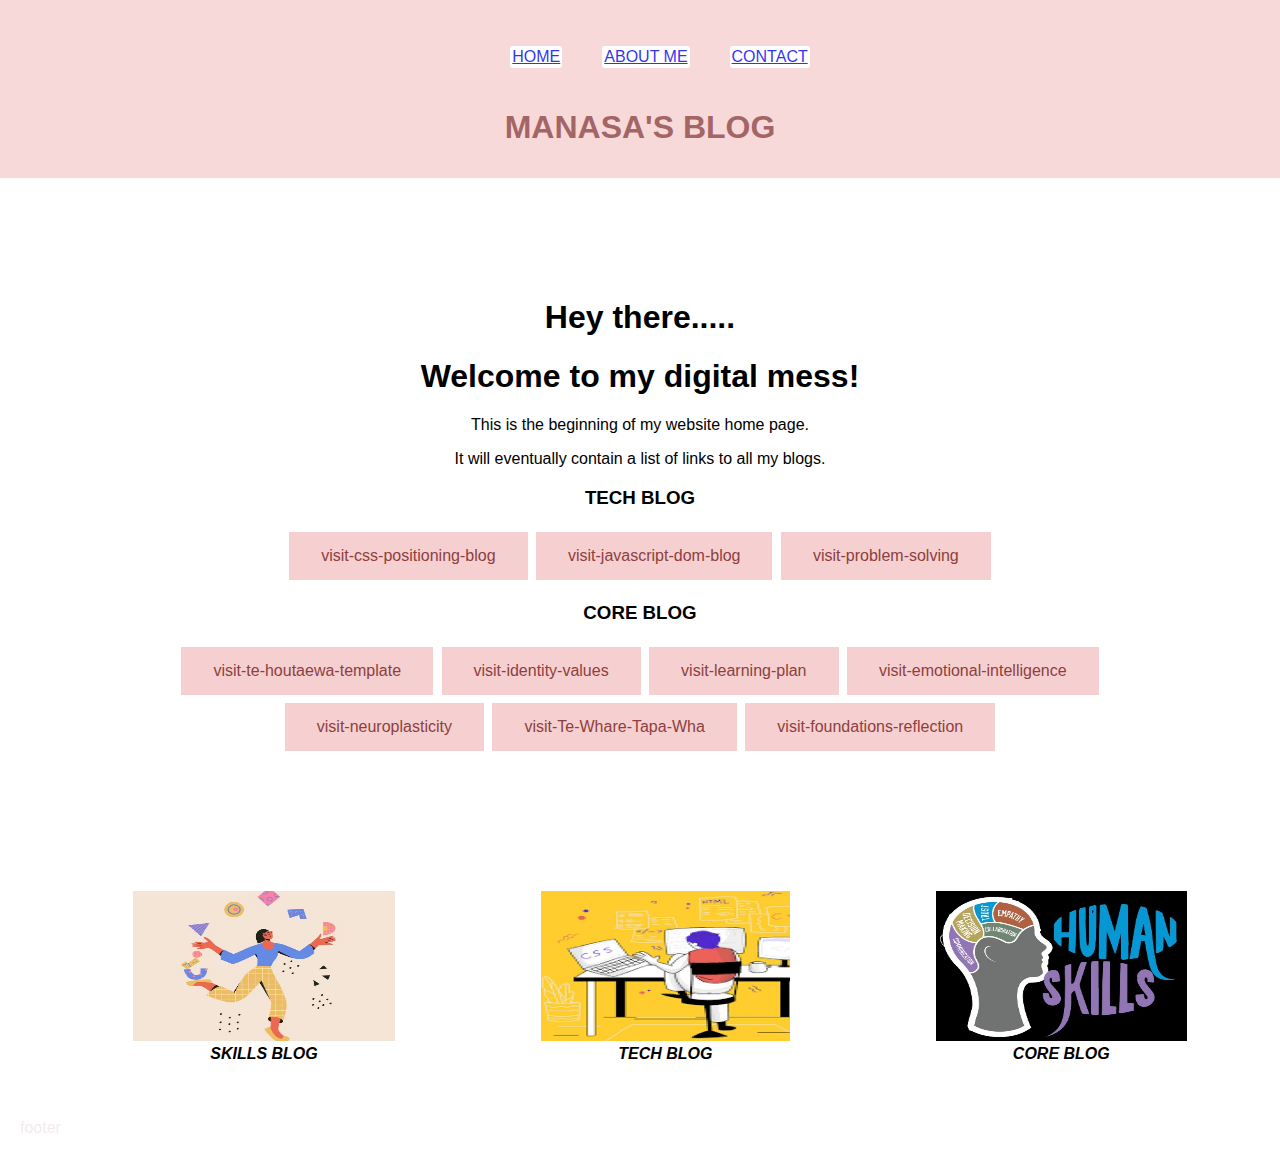
<file: index.html>
<html>
    <head>
        <title>Manasa's Blog</title>
        <meta name="viewport" content="width=device-width, initial-scale=1.0">
        <link rel="stylesheet" href="styles/main.css">
    </head>
    
        <body>
        <!-- <h1>Kia ora Taiao! (Hello World!)</h1>
        <p>This is the beginning of my website home page.</p>
        <p>It will eventually contain a list of links to all my blogs.</p>
        <a href="blog/te-houtaewa-template.html" >visit te-houtaewa-template</a> -->
        <header>
            
            <nav>
                <ul>
                    <li class="li-header-part"><a href= "index.html">HOME</a></li>
                    <li class="li-header-part"><a href= "about-me.html">ABOUT ME</a></li>
                    <li class="li-header-part"><a href= "contact.html">CONTACT</a></li>
                </ul>
            </nav>
            <h1>MANASA'S BLOG</h1>
        </header>
        <section>
            <div class="text-block-part background-image">
                <h1>Hey there.....</h1>
                <h1>Welcome to my digital mess!</h1>
                <p>This is the beginning of my website home page.</p> 
                <p>It will eventually contain a list of links to all my blogs.</p>
                <p></p>
                <h3>TECH BLOG</h3>
                <a href="blog/html-css.html"><button class="my-button">visit-css-positioning-blog</button></a>
                <a href="blog/javascript-dom.html"><button class="my-button">visit-javascript-dom-blog</button></a>
                <a href="blog/problem-solving.html"><button class="my-button">visit-problem-solving</button></a>
                <h3>CORE BLOG</h3>
                <a href="blog/te-houtaewa-template.html"><button class="my-button">visit-te-houtaewa-template</button></a>
                <a href="blog/identity-values.html"><button class="my-button">visit-identity-values</button></a>
                <a href="blog/learning-plan.html"><button class="my-button">visit-learning-plan</button></a>
                <a href="blog/emotional-intelligence.html"><button class="my-button">visit-emotional-intelligence</button></a>
                <a href="blog/neuroplasticity.html"><button class="my-button">visit-neuroplasticity</button></a>
                <a href="blog/te-whare-tapa-wha.html"><button class="my-button">visit-Te-Whare-Tapa-Wha</button></a>
                <a href="blog/foundations-reflection.html"><button class="my-button">visit-foundations-reflection</button></a>
            </div>
            
        </section>
        <section>
            <div class="figures-flex-part">
        
                <nav>
                    <ul>
                        <li class="caption"><a href= "personal-skills.html">
                            <img src="images/personal-skills-400x400.jpg" alt="Image1" width="200" height="200">
                        <a>Skills Blog</a></li>
                        <li><a href= "technical-skills.html">
                            <img src="images/technical-skills-400x400.jpg" alt="Image2" width="200" height="200">
                        <a>Tech Blog</a></li>
                        <li><a href= "human-skills.html">
                            <img src="images/human-skills-400x400.jpg" alt="Image3" width="200" height="200">
                        <a>Core Blog</a></li>
                    </ul>
                </nav>
           
             </div>
                
            
        </section>
        <footer>footer</footer>
            </body>
</html>
</file>
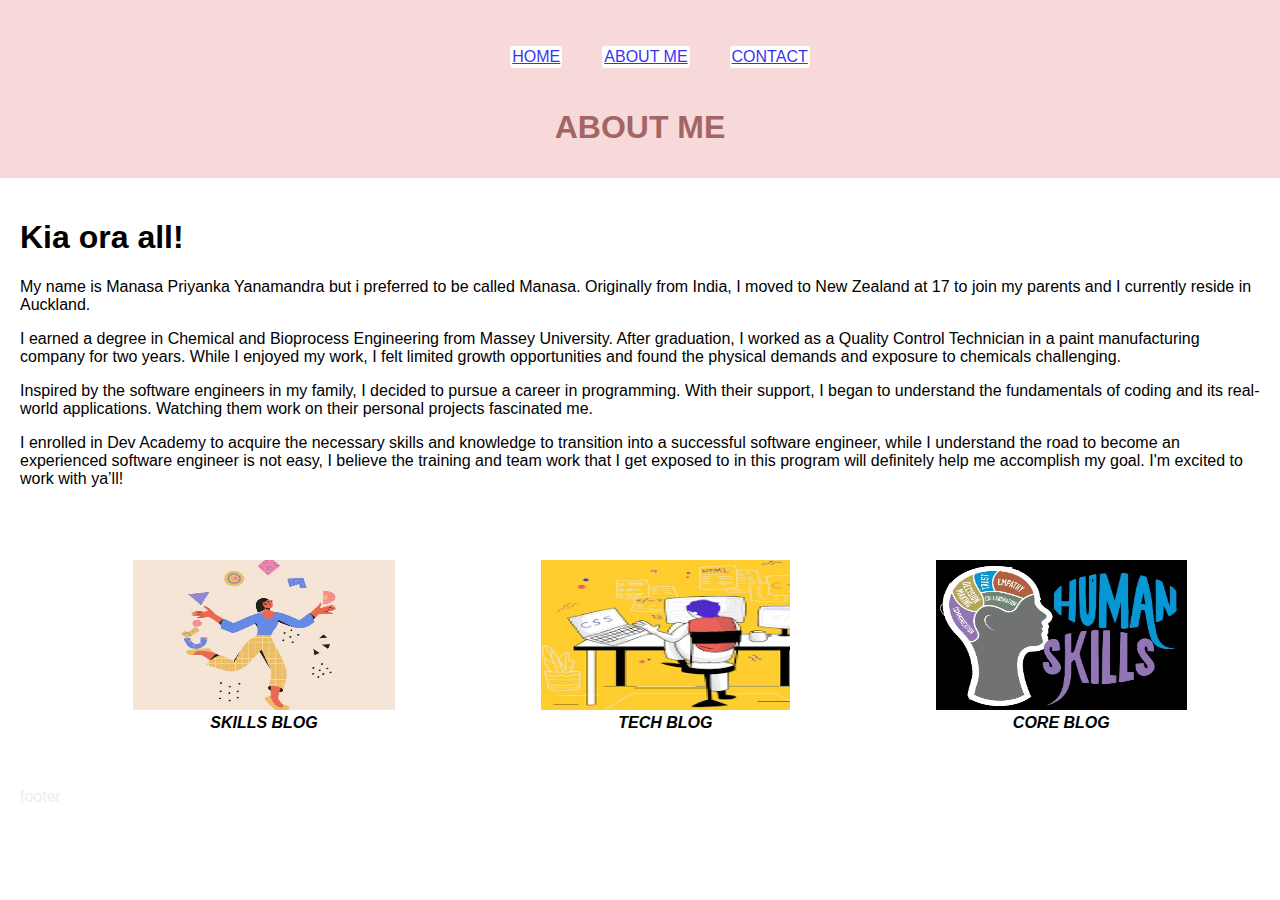
<file: about-me.html>
<html>
    <head>
        <title>Manasa's Blog</title>
        <meta name="viewport" content="width=device-width, initial-scale=1.0">
        <link rel="stylesheet" href="styles/main.css">
    </head>
   
        <body>
       
                <header>
            
            <nav>
                <ul>
                    <li class="li-header-part"><a href= "index.html">HOME</a></li>
                    <li class="li-header-part"><a href= "about-me.html">ABOUT ME</a></li>
                    <li class="li-header-part"><a href= "contact.html">CONTACT</a></li>
                </ul>
            </nav>
            <h1>ABOUT ME</h1>
        </header>
        <section>       
            <h1>Kia ora all!</h1>
            <p>My name is Manasa Priyanka Yanamandra but i preferred to be called Manasa. Originally from India, I moved to New Zealand at 17 to join my parents and I currently reside in Auckland.</p>
            <p>I earned a degree in Chemical and Bioprocess Engineering from Massey University. After graduation, I worked as a Quality Control Technician in a paint manufacturing company for two years. While I enjoyed my work, I felt limited growth opportunities and found the physical demands and exposure to chemicals challenging.</p>
            <p>Inspired by the software engineers in my family, I decided to pursue a career in programming. With their support, I began to understand the fundamentals of coding and its real-world applications. Watching them work on their personal projects fascinated me.</p>
            <p>I enrolled in Dev Academy to acquire the necessary skills and knowledge to transition into a successful software engineer, while I understand the road to become an experienced software engineer is not easy, I believe the training and team work that I get exposed to in this program will definitely help me accomplish my goal. I'm excited to work with ya’ll!</p>
        </section>
        <section>
            <div class="figures-flex-part">
        
                <nav>
                    <ul>
                        <li><a href= "personal-skills.html">
                            <img src="images/personal-skills-400x400.jpg" alt="Image1" width="200" height="200">
                        <a>Skills Blog</a></li>
                        <li><a href= "technical-skills.html">
                            <img src="images/technical-skills-400x400.jpg" alt="Image2" width="200" height="200">
                        <a>Tech Blog</a></li>
                        <li><a href= "human-skills.html">
                            <img src="images/human-skills-400x400.jpg" alt="Image3" width="200" height="200">
                        <a>Core Blog</a></li>
                    </ul>
                </nav>
           
             </div>

            
        </section>
        <footer>footer</footer>
            </body>
</html>
</file>
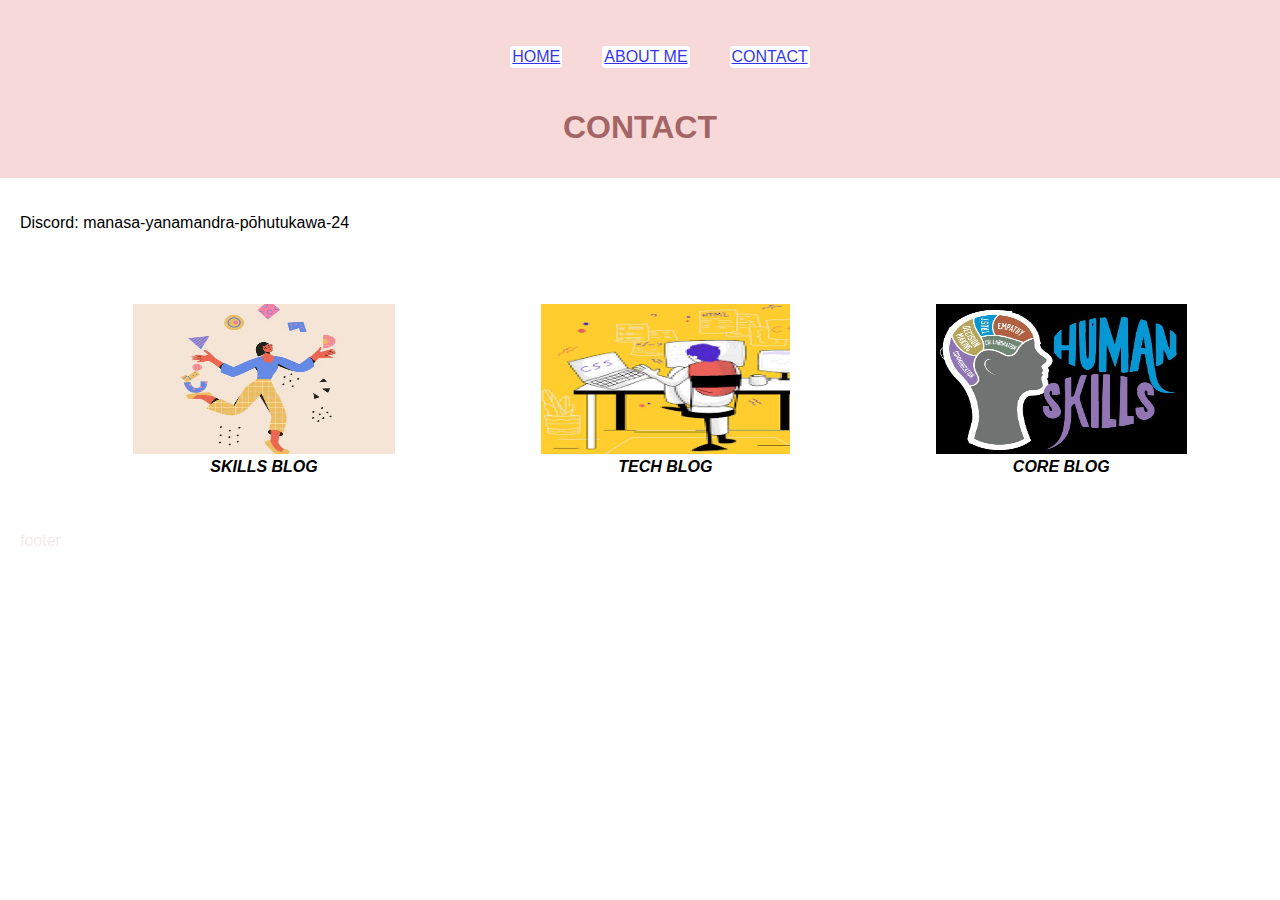
<file: contact.html>
<html>
    <head>
        <title>Manasa's Blog</title>
        <meta name="viewport" content="width=device-width, initial-scale=1.0">
        <link rel="stylesheet" href="styles/main.css">
    </head>
    
        <body>
     
        <header>
            
            <nav>
                <ul>
                    <li class="li-header-part"><a href= "index.html">HOME</a></li>
                    <li class="li-header-part"><a href= "about-me.html">ABOUT ME</a></li>
                    <li class="li-header-part"><a href= "contact.html">CONTACT</a></li>
                </ul>
            </nav>
            <h1>CONTACT</h1>
        </header>
        <section class="block-part">
            <div>
                <p>Discord: manasa-yanamandra-pōhutukawa-24</p>
            </div>
            
        </section>
        <section>
            <div class="figures-flex-part">
        
                <nav>
                    <ul>
                        <li><a href= "personal-skills.html">
                                <img src="images/personal-skills-400x400.jpg" alt="Image1" width="200" height="200">
                           
                        <a>Skills Blog</a></li>
                        <li><a href= "technical-skills.html">
                            
                                <img src="images/technical-skills-400x400.jpg" alt="Image2" width="200" height="200">
                            
                        <a>Tech Blog</a></li>
                        <li><a href= "human-skills.html">
                            
                                <img src="images/human-skills-400x400.jpg" alt="Image3" width="200" height="200">
                            
                        <a>Core Blog</a></li>
                    </ul>
                </nav>
           
            </div>
                
            
        </section>
        
        <footer>footer</footer>
            </body>
</html>
</file>
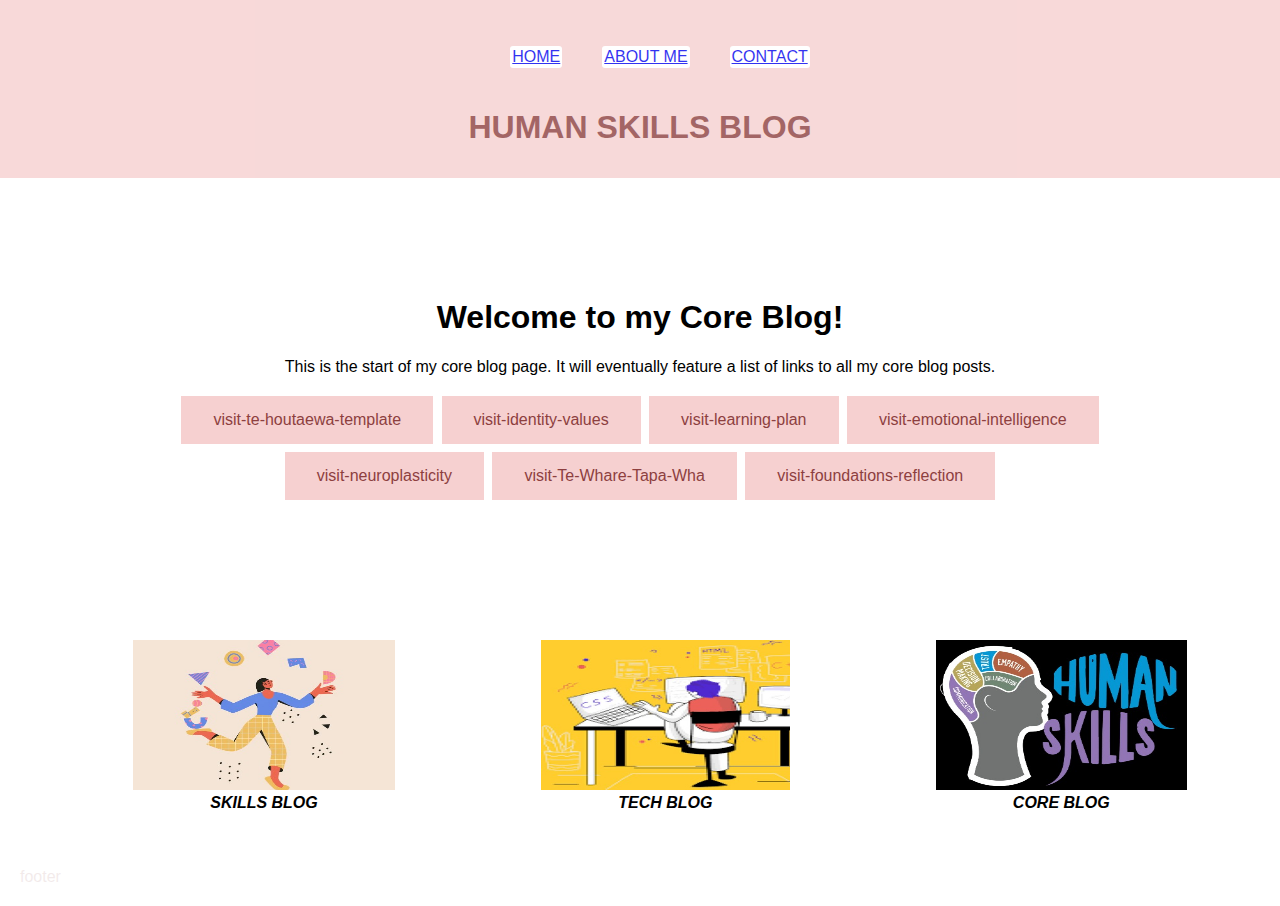
<file: human-skills.html>
<html>
    <head>
        <title>Manasa's Blog</title>
        <meta name="viewport" content="width=device-width, initial-scale=1.0">
        <link rel="stylesheet" href="styles/main.css">
    </head>
    <body>
        

        <header>
            
            <nav>
                <ul>
                    <li class="li-header-part"><a href= "index.html">HOME</a></li>
                    <li class="li-header-part"><a href= "about-me.html">ABOUT ME</a></li>
                    <li class="li-header-part"><a href= "contact.html">CONTACT</a></li>
                </ul>
            </nav>
            <h1>Human Skills Blog</h1>
        </header>
        <section>
            <div class="text-block-part background-image">
                               <h1>Welcome to my Core Blog!</h1>
                <p>This is the start of my core blog page. It will eventually feature a list of links to all my core blog posts.</p> 
                
                <a href="blog/te-houtaewa-template.html"><button class="my-button">visit-te-houtaewa-template</button></a>
                <a href="blog/identity-values.html"><button class="my-button">visit-identity-values</button></a>
                <a href="blog/learning-plan.html"><button class="my-button">visit-learning-plan</button></a>
                <a href="blog/emotional-intelligence.html"><button class="my-button">visit-emotional-intelligence</button></a>
                <a href="blog/neuroplasticity.html"><button class="my-button">visit-neuroplasticity</button></a>
                <a href="blog/te-whare-tapa-wha.html"><button class="my-button">visit-Te-Whare-Tapa-Wha</button></a>
                <a href="blog/foundations-reflection.html"><button class="my-button">visit-foundations-reflection</button></a>
            </div>
            
        </section>
        <section>
            <div class="figures-flex-part">
        
                <nav>
                    <ul>
                        <li><a href= "personal-skills.html">
                            <img src="images/personal-skills-400x400.jpg" alt="Image1" width="200" height="200">
                        <a>Skills Blog</a></li>
                        <li><a href= "technical-skills.html">
                            <img src="images/technical-skills-400x400.jpg" alt="Image2" width="200" height="200">
                        <a>Tech Blog</a></li>
                        <li><a href= "human-skills.html">
                            <img src="images/human-skills-400x400.jpg" alt="Image3" width="200" height="200">
                        <a>Core Blog</a></li>
                    </ul>
                </nav>
           
             </div>
                
            
        </section>
        <footer>footer</footer>
            </body>
</html>
</file>
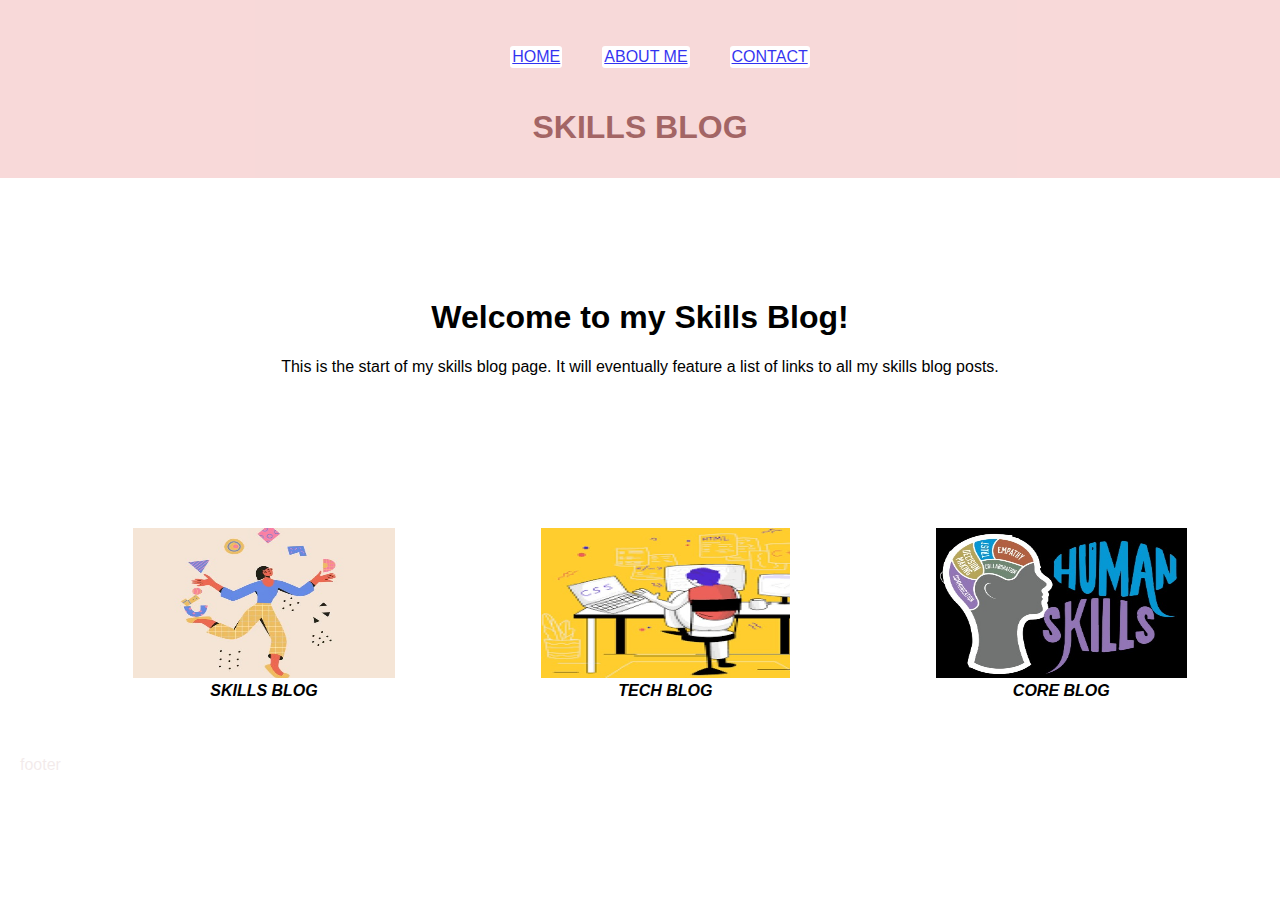
<file: personal-skills.html>
<html>
    <head>
        <title>Manasa's Blog</title>
        <meta name="viewport" content="width=device-width, initial-scale=1.0">
        <link rel="stylesheet" href="styles/main.css">
    </head>
    
        <body>
    
        <header>
            
            <nav>
                <ul>
                    <li class="li-header-part"><a href= "index.html">HOME</a></li>
                    <li class="li-header-part"><a href= "about-me.html">ABOUT ME</a></li>
                    <li class="li-header-part"><a href= "contact.html">CONTACT</a></li>
                </ul>
            </nav>
            <h1>Skills Blog</h1>
        </header>
        <section>
            <div class="text-block-part background-image">
               
                <h1>Welcome to my Skills Blog!</h1>
                <p>This is the start of my skills blog page. It will eventually feature a list of links to all my skills blog posts.</p> 
                
            </div>
            
        </section>
        <section>
            <div class="figures-flex-part">
        
                <nav>
                    <ul>
                        <li><a href= "personal-skills.html">
                            <img src="images/personal-skills-400x400.jpg" alt="Image1" width="200" height="200">
                            <a>Skills Blog</a></li>
                        <li><a href= "technical-skills.html">
                            <img src="images/technical-skills-400x400.jpg" alt="Image2" width="200" height="200">
                        <a>Tech Blog</a></li>
                        <li><a href= "human-skills.html">
                            <img src="images/human-skills-400x400.jpg" alt="Image3" width="200" height="200">
                        <a>Core Blog</a></li>
                    </ul>
                </nav>
           
            </div>
                
            
        </section>
        <footer>footer</footer>
            </body>
</html>
</file>
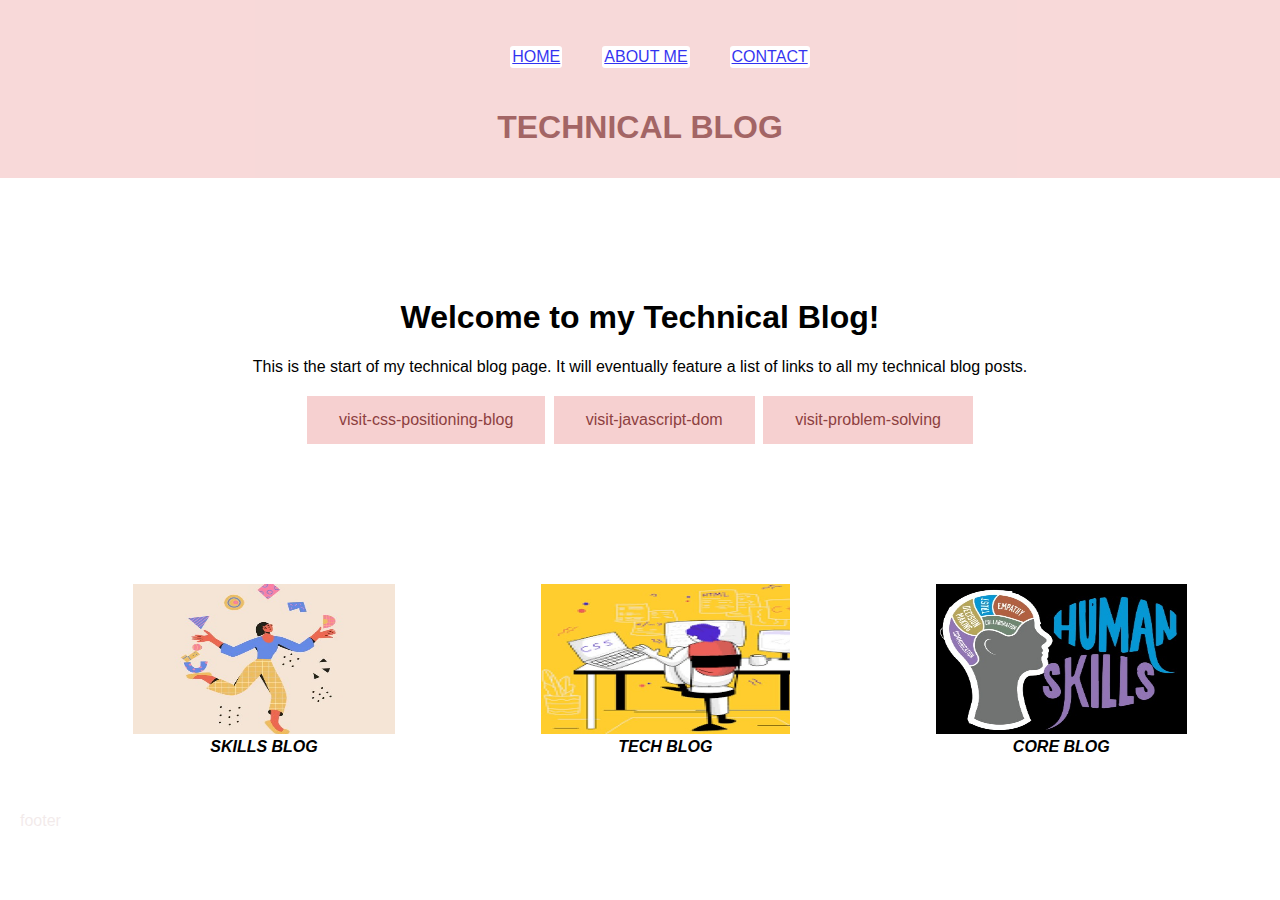
<file: technical-skills.html>
<html>
    <head>
        <title>Manasa's Blog</title>
        <meta name="viewport" content="width=device-width, initial-scale=1.0">
        <link rel="stylesheet" href="styles/main.css">
    </head>
    
        <body>
        
        <header>
            
            <nav>
                <ul>
                    <li class="li-header-part"><a href= "index.html">HOME</a></li>
                    <li class="li-header-part"><a href= "about-me.html">ABOUT ME</a></li>
                    <li class="li-header-part"><a href= "contact.html">CONTACT</a></li>
                </ul>
            </nav>
            <h1>Technical Blog</h1>
        </header>
        <section>
            <div class="text-block-part background-image">
               
                <h1>Welcome to my Technical Blog!</h1>
                <p>This is the start of my technical blog page. It will eventually feature a list of links to all my technical blog posts.</p>
                <a href="blog/html-css.html"><button class="my-button">visit-css-positioning-blog</button></a>
                <a href="blog/javascript-dom.html"><button class="my-button">visit-javascript-dom</button></a>
                <a href="blog/problem-solving.html"><button class="my-button">visit-problem-solving</button></a>
            </div>
            
        </section>
        <section>
            <div class="figures-flex-part">
        
                <nav>
                    <ul>
                        <li><a href= "personal-skills.html">
                            <img src="images/personal-skills-400x400.jpg" alt="Image1" width="200" height="200">
                        <a>Skills Blog</a></li>
                        <li><a href= "technical-skills.html">
                            <img src="images/technical-skills-400x400.jpg" alt="Image2" width="200" height="200">
                        <a>Tech Blog</a></li>
                        <li><a href= "human-skills.html">
                            <img src="images/human-skills-400x400.jpg" alt="Image3" width="200" height="200">
                        <a>Core Blog</a></li>
                    </ul>
                </nav>
           
            </div>
                
            
        </section>
        <footer>footer</footer>
            </body>
</html>
</file>
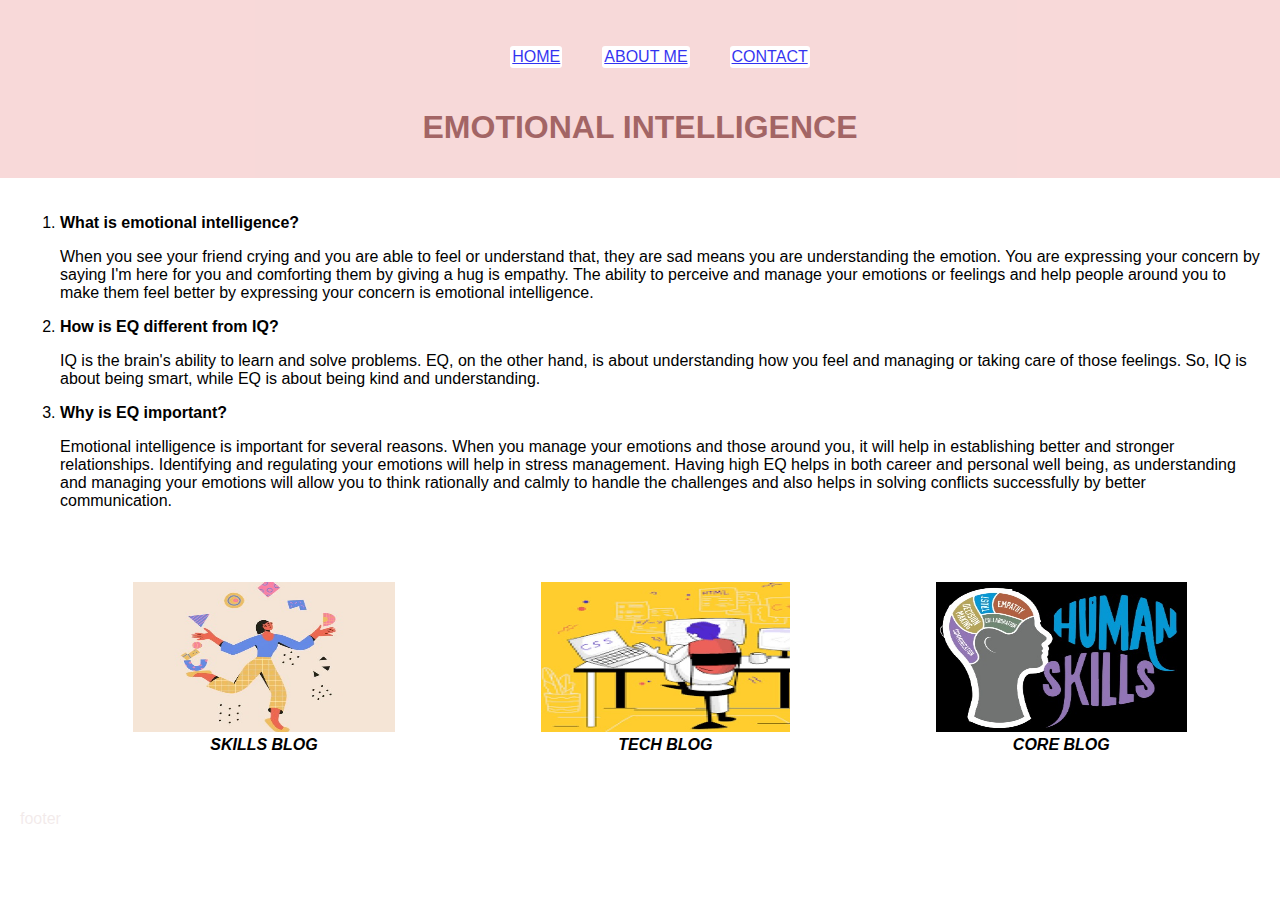
<file: blog/emotional-intelligence.html>
<!DOCTYPE html>
<html lang="en">
    <head>
        <meta charset="UTF-8">
        <meta name="viewport" content="width=device-width, initial-scale=1.0">
        <link href="../styles/main.css" rel="stylesheet" type="text/css">
        <title>Manasa's Blog</title>
    </head>
    <body>
        <header>
            
            <nav>
                <ul>
                    <li class="li-header-part"><a href= "../index.html">HOME</a></li>
                    <li class="li-header-part"><a href= "../about-me.html">ABOUT ME</a></li>
                    <li class="li-header-part"><a href= "../contact.html">CONTACT</a></li>
                </ul>
            </nav>
            <h1>EMOTIONAL INTELLIGENCE</h1>
        </header>
        <section class="block-part">
            <div>
            <ol>
            <li>
                <div class="bold">What is emotional intelligence?</div>
                <p>When you see your friend crying and you are able to feel or understand that, they are sad means you are understanding the emotion. You are expressing your concern by saying I'm here for you and comforting them by giving a hug is empathy. The ability to perceive and manage your emotions or feelings and help people around you to make them feel better by expressing your concern is emotional intelligence.
                </p>
            </li>
            <li>
                <div class="bold">How is EQ different from IQ?</div>
                <p>IQ is the brain's ability to learn and solve problems. EQ, on the other hand, is about understanding how you feel and managing or taking care of those feelings. So, IQ is about being smart, while EQ is about being kind and understanding.
                </p>
            </li>
            <li>
                <div class="bold">Why is EQ important?</div>
                <p>Emotional intelligence is important for several reasons. When you manage your emotions and those around you, it will help in establishing better and stronger relationships. Identifying and regulating your emotions will help in stress management. Having high EQ helps in both career and personal well being, as understanding and managing your emotions will allow you to think rationally and calmly to handle the challenges and also helps in solving conflicts successfully by better communication.
                </p>
            </li>
        </ol>
        </div>
    </section>
    <section>
        <div class="figures-flex-part">
    
            <nav>
                <ul>
                    <li><a href= "../personal-skills.html">
                            <img src="../images/personal-skills-400x400.jpg" alt="Image1" width="200" height="200">
                       
                    <a>Skills Blog</a></li>
                    <li><a href= "../technical-skills.html">
                        
                            <img src="../images/technical-skills-400x400.jpg" alt="Image2" width="200" height="200">
                        
                    <a>Tech Blog</a></li>
                    <li><a href= "../human-skills.html">
                        
                            <img src="../images/human-skills-400x400.jpg" alt="Image3" width="200" height="200">
                        
                    <a>Core Blog</a></li>
                </ul>
            </nav>
       
         </div>
            
        
    </section>
    
    <footer>footer</footer>
    </body>
</html>
</file>
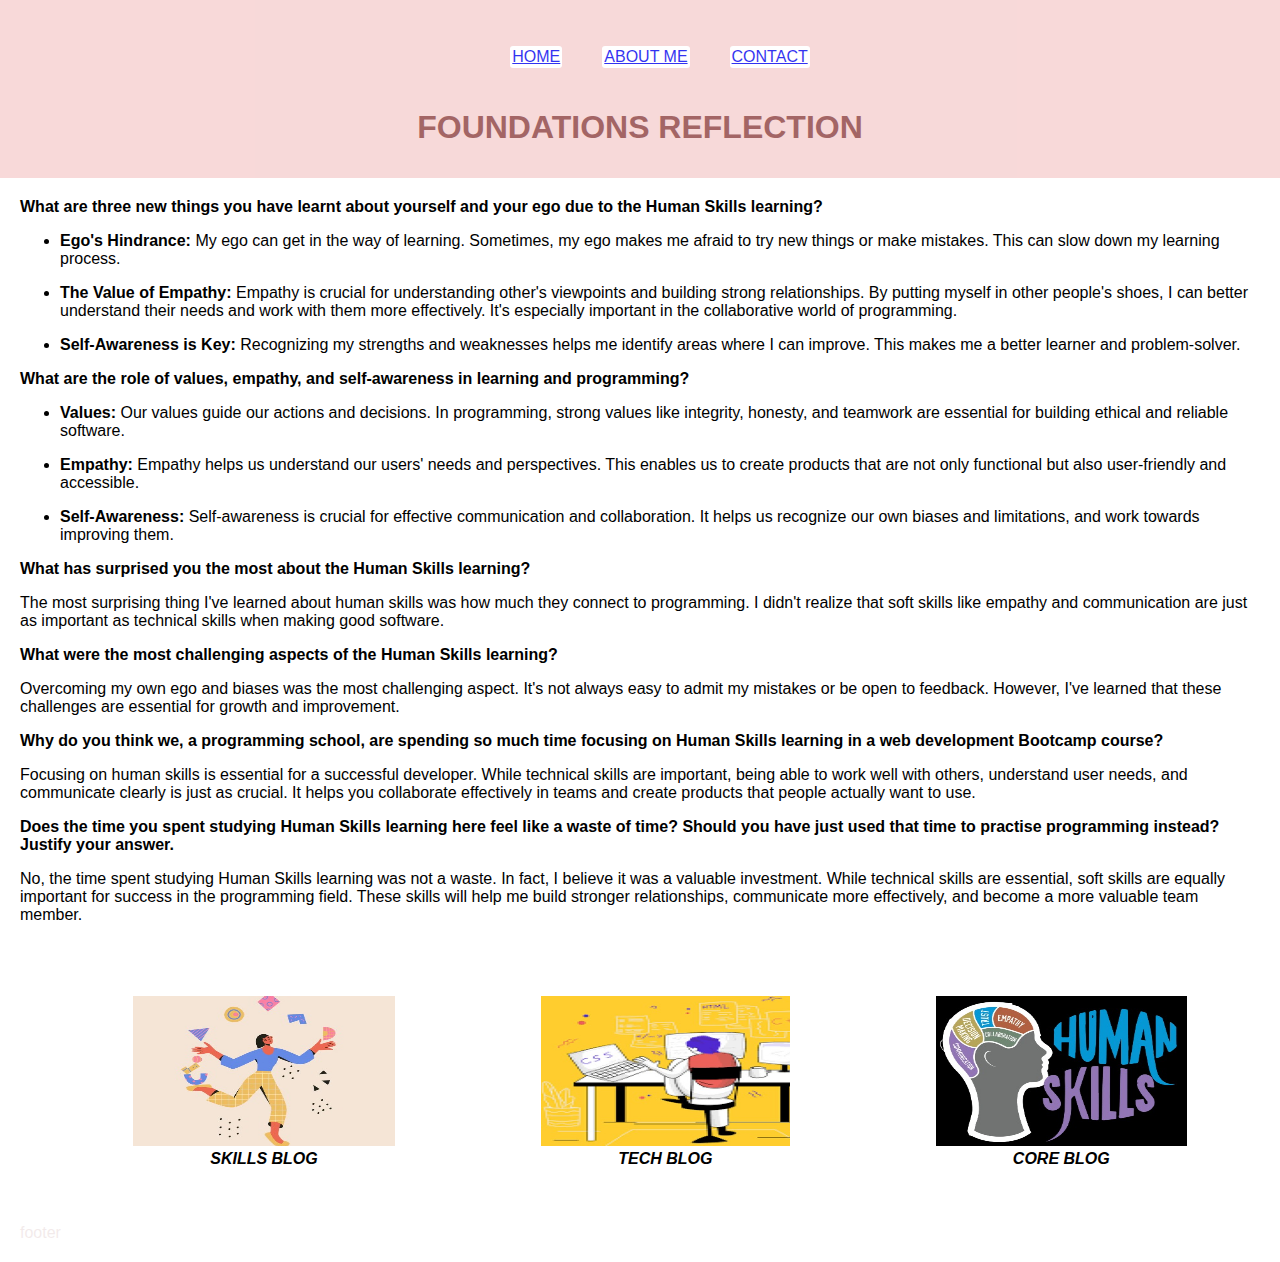
<file: blog/foundations-reflection.html>
<!DOCTYPE html>
<html lang="en">
    <head>
        <title>Manasa's Blog</title>
        <meta charset="UTF-8">
        <meta name="viewport" content="width=device-width, initial-scale=1.0">
        <link href="../styles/main.css" rel="stylesheet" type="text/css">
        <title>HTML Template</title>
    </head>
    <body>
        <header>
            
            <nav>
                <ul>
                    <li class="li-header-part"><a href= "../index.html">HOME</a></li>
                    <li class="li-header-part"><a href= "../about-me.html">ABOUT ME</a></li>
                    <li class="li-header-part"><a href= "../contact.html">CONTACT</a></li>
                </ul>
            </nav>
            <h1>Foundations Reflection</h1>
        </header>
        <section class="block-part">
            <div>
                
                        
                                <div class="bold">

                                  What are three new things you have learnt about yourself and your ego due to the Human Skills learning?
                            </div> 
                                <ul class="ul">
                                    <li>
                                        <p><span class="bold-word">Ego's Hindrance: </span>  My ego can get in the way of learning. Sometimes, my ego makes me afraid to try new things or make mistakes. This can slow down my learning process.
                                        </p>
                                    </li>
                                    <li>
                                        <p><span class="bold-word">The Value of Empathy: </span> Empathy is crucial for understanding other's viewpoints and building strong relationships. By putting myself in other people's shoes, I can better understand their needs and work with them more effectively. It's especially important in the collaborative world of programming.
                                        </p>
                                    </li>
                                    <li>
                                        <p><span class="bold-word">Self-Awareness is Key: </span> Recognizing my strengths and weaknesses helps me identify areas where I can improve. This makes me a better learner and problem-solver.
                                        </p>
                                    </li>
                                </ul>
                            
                                <div class="bold">
                                  What are the role of values, empathy, and self-awareness in learning and programming?
                                </div>
                                <ul class="ul">
                                  <li>
                                      <p><span class="bold-word">Values: </span> Our values guide our actions and decisions. In programming, strong values like integrity, honesty, and teamwork are essential for building ethical and reliable software.
                                      </p>
                                  </li>
                                  <li>
                                      <p><span class="bold-word">Empathy: </span> Empathy helps us understand our users' needs and perspectives. This enables us to create products that are not only functional but also user-friendly and accessible.
                                      </p>
                                  </li>
                                  <li>
                                      <p><span class="bold-word">Self-Awareness: </span> Self-awareness is crucial for effective communication and collaboration. It helps us recognize our own biases and limitations, and work towards improving them.
                                      </p>
                                  </li>
                              </ul>
                          
                                <div class="bold">

                                  What has surprised you the most about the Human Skills learning?
                                </div>
                                        <p>The most surprising thing I've learned about human skills was how much they connect to programming. I didn't realize that soft skills like empathy and communication are just as important as technical skills when making good software.
                                        </p>
                                   
                            
                           
                                <div class="bold">
                                  What were the most challenging aspects of the Human Skills learning?
                                </div>
                              <p>Overcoming my own ego and biases was the most challenging aspect. It's not always easy to admit my mistakes or be open to feedback. However, I've learned that these challenges are essential for growth and improvement.
                              </p>

                            
                                <div class="bold">
                                  Why do you think we, a programming school, are spending so much time focusing on Human Skills learning in a web development Bootcamp course?
                                </div>
                                        <p>Focusing on human skills is essential for a successful developer. While technical skills are important, being able to work well with others, understand user needs, and communicate clearly is just as crucial. It helps you collaborate effectively in teams and create products that people actually want to use.
                                        </p>

                                <div class="bold">
                                  Does the time you spent studying Human Skills learning here feel like a waste of time? Should you have just used that time to practise programming instead? Justify your answer.
                                </div>
                                
                                        <p>No, the time spent studying Human Skills learning was not a waste. In fact, I believe it was a valuable investment. While technical skills are essential, soft skills are equally important for success in the programming field. These skills will help me build stronger relationships, communicate more effectively, and become a more valuable team member.
                                        </p>
            </div>
            
        </section>
        <section>
            <div class="figures-flex-part">
        
                <nav>
                    <ul>
                        <li><a href= "../personal-skills.html">
                                <img src="../images/personal-skills-400x400.jpg" alt="Image1" width="200" height="200">
                           
                        <a>Skills Blog</a></li>
                        <li><a href= "../technical-skills.html">
                            
                                <img src="../images/technical-skills-400x400.jpg" alt="Image2" width="200" height="200">
                            
                        <a>Tech Blog</a></li>
                        <li><a href= "../human-skills.html">
                            
                                <img src="../images/human-skills-400x400.jpg" alt="Image3" width="200" height="200">
                            
                        <a>Core Blog</a></li>
                    </ul>
                </nav>
           
             </div>
                
            
        </section>
        
        <footer>footer</footer>
        
    </body>
</html>
</file>
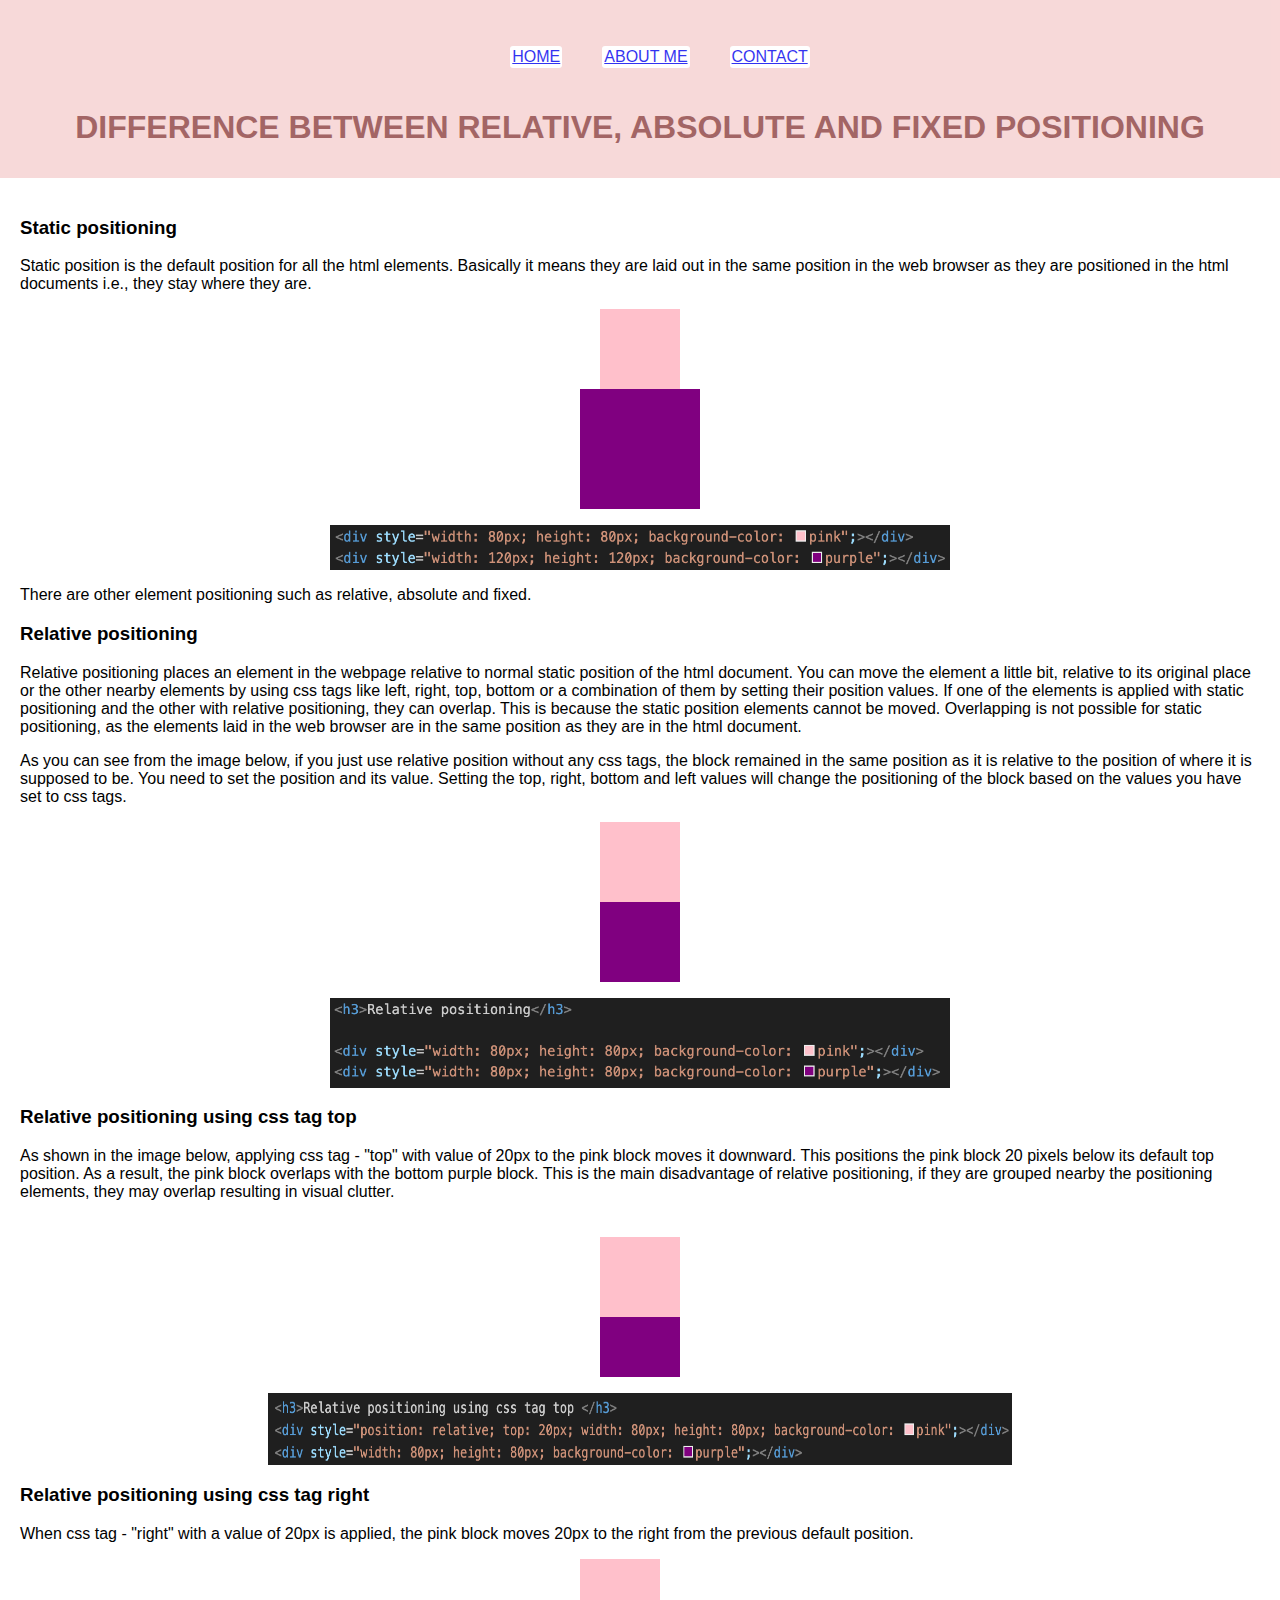
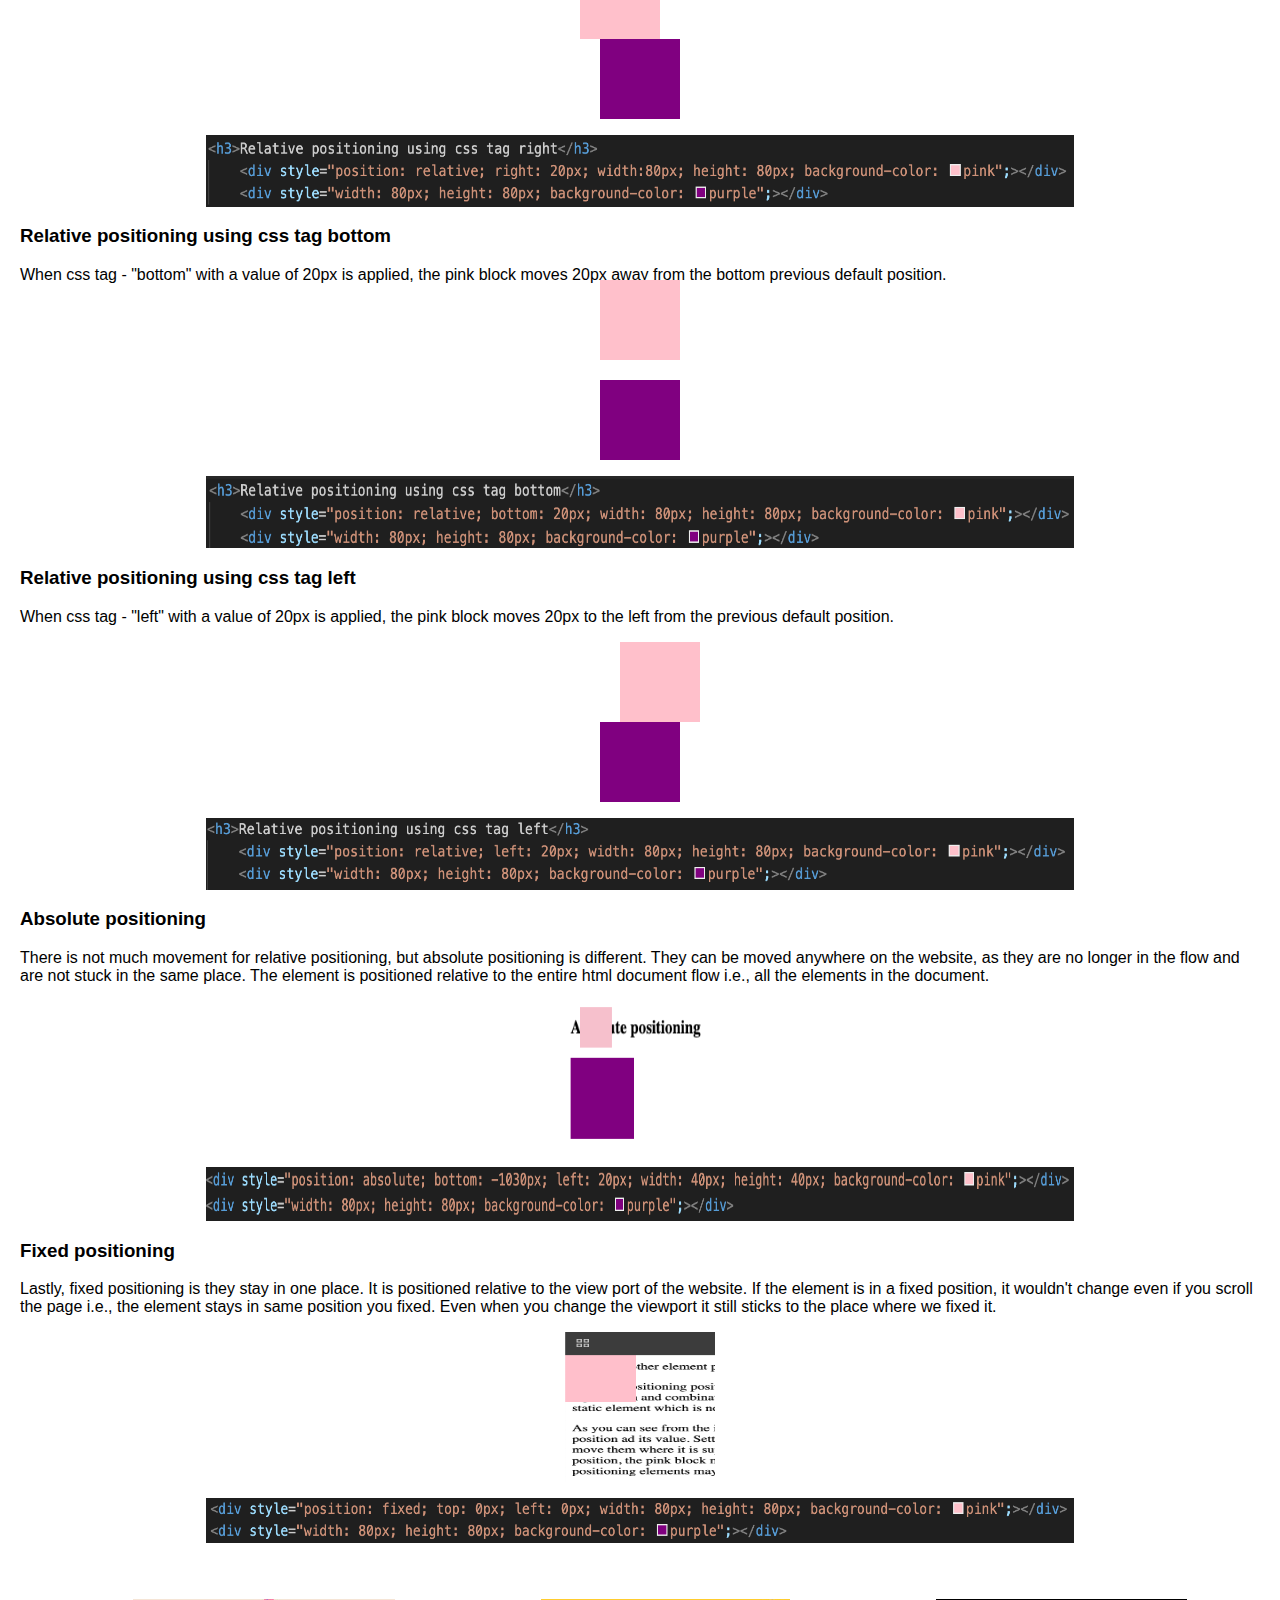
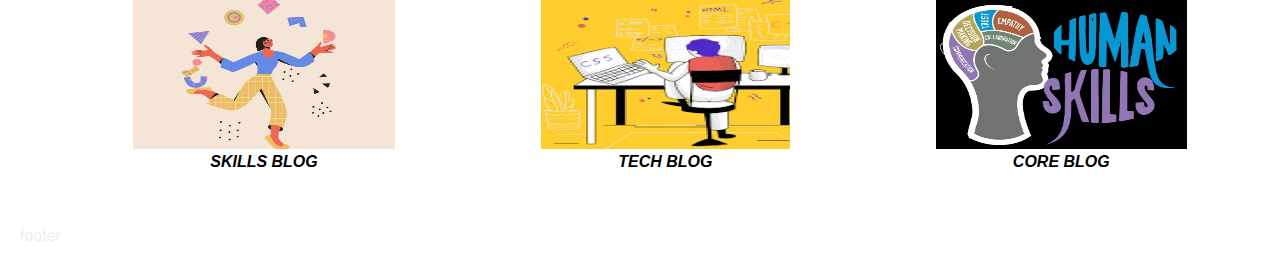
<file: blog/html-css.html>
<html>
    <head>
        <title>Manasa's Blog</title>
        <meta name="viewport" content="width=device-width, initial-scale=1.0">
        <link rel="stylesheet" href="../styles/main.css">
    </head>
    
        <body>
     
        <header>
            
            <nav>
                <ul>
                    <li class="li-header-part"><a href= "../index.html">HOME</a></li>
                    <li class="li-header-part"><a href= "../about-me.html">ABOUT ME</a></li>
                    <li class="li-header-part"><a href= "../contact.html">CONTACT</a></li>
                </ul>
            </nav>
            <h1>Difference between relative, absolute and fixed positioning</h1>
        </header>
        <section class="block-part">
        <div>    
                
        <h3>Static positioning</h3>
    
        <p>Static position is the default position for all the html elements. Basically it means they are laid out in the same position in the web browser as they are positioned in the html documents i.e., they stay where they are.</p>
        <center>
        <div class="positioning-pink-block"></div>
        <div class="positioning-purple-block-static"></div>
        <div>
            <p></p>
        </div>
        <div>
            <img src="../images/static-positioning.png" alt="Static Postioning" width= "50%" height="5%">
        </center>
        </div>

        <p>There are other element positioning such as relative, absolute and fixed.  </p>
        
        
        <div>

              
        <h3>Relative positioning</h3>
        <p> Relative positioning places an element in the webpage relative to normal static position of the html document. You can move the element a little bit, relative to its original place or the other nearby elements by using css tags like left, right, top, bottom or a combination of them by setting their position values. If one of the elements is applied with static positioning and the other with relative positioning, they can overlap. This is because the static position elements cannot be moved. Overlapping is not possible for static positioning, as the elements laid in the web browser are in the same position as they are in the html document.</p>
        <p>As you can see from the image below, if you just use relative position without any css tags, the block remained in the same position as it is relative to the position of where it is supposed to be. You need to set the position and its value. Setting the top, right, bottom and left values will change the positioning of the block based on the values you have set to css tags.</p>
        <center> 
        <div class="positioning-pink-block"></div>
        <div class="positioning-purple-block"></div>
        <p></p>
        <img src="../images/relative-positioning.png" alt="Relative Postioning" width="50%" height="10%">
        </center>

       
        <h3>Relative positioning using css tag top </h3>
        <p>As shown in the image below, applying css tag - "top" with value of 20px to the pink block moves it downward. This positions the pink block 20 pixels below its default top position. As a result, the pink block overlaps with the bottom purple block. This is the main disadvantage of relative positioning, if they are grouped nearby the positioning elements, they may overlap resulting in visual clutter.</p>
        <center>
        <div class="positioning-pink-block position-relative-top"></div>
        <div class="positioning-purple-block"></div>
        <p></p>
        <img src="../images/relative-positioning-using-css-tag-top.png" alt="Relative Positioning using CSS tag top" width="60%" height="8%">
    </center>
   
</div>
<div>
    
    <h3>Relative positioning using css tag right</h3>
    <p>When css tag - "right" with a value of 20px is applied, the pink block moves 20px to the right from the previous default position. </p>
    <center>
        <div class="positioning-pink-block position-relative-right"></div>
        <div class="positioning-purple-block"></div>
        <p></p>
        <img src="../images/relative-positioning-using-css-tag-right.png" alt="Relative Postioning using CSS tag right" width="70%" height="8%">
    </center>
    </div>
    <div>
        
    <h3>Relative positioning using css tag bottom</h3>
    <p>When css tag - "bottom" with a value of 20px is applied, the pink block moves 20px away from the bottom previous default position.</p>
    
    <center>
        <div class="positioning-pink-block position-relative-bottom"></div>
        <div class="positioning-purple-block"></div>
        <p></p>
        <img src="../images/relative-positioning-using-css-tag-bottom.png" alt="Relative Postioning using CSS tag bottom" width="70%" height="8%">
    </center>
    </div>
    <div>
        
    <h3>Relative positioning using css tag left</h3>
    <p>When css tag - "left" with a value of 20px is applied, the pink block moves 20px to the left from the previous default position. </p>
    <center>
        <div class="positioning-pink-block position-relative-left"></div>
        <div class="positioning-purple-block"></div>
        <p></p>
        <img src="../images/relative-positioning-using-css-tag-left.png" alt="Relative Postioning using CSS tag left" width="70%" height="8%">
    </center>
    
    </div>
    <div>
        
        <h3>Absolute positioning</h3>
        <p> There is not much movement for relative positioning, but absolute positioning is different. They can be moved anywhere on the website, as they are no longer in the flow and are not stuck in the same place. The element is positioned relative to the entire html document flow i.e., all the elements in the document.</p>
        <center>
        
            <img src="../images/absolute-positioning.jpg" alt="Absolute Postioning" width="150" height="150">
        
        <!-- <div class="positioning-pink-block-absolute"></div>
        <div class="positioning-purple-block"></div>   -->
         <p></p>
        <img src="../images/absolute positioning.png" alt="Absolute Postioning" width="70%" height="6%">
    </center>
    
    </div>
    <div>
        
        <h3>Fixed positioning</h3>
        <p>Lastly, fixed positioning is they stay in one place. It is positioned relative to the view port of the website. If the element is in a fixed position, it wouldn't change even if you scroll the page i.e., the element stays in same position you fixed. Even when you change the viewport it still sticks to the place where we fixed it.</p>
        <center>

        <img src="../images/fixed-positioning.jpg" alt="Fixed Postioning" width="150" height="150">
         <!-- <div class="positioning-pink-block positioning-pink-block-fixed"></div>  
         <div class="positioning-purple-block"></div> -->
         <p></p>
    <img src="../images/fixed positioning.png" alt="Fixed Postioning" width="70%" height="5%">
</center>

    
    </div>
            
        </section>
        <section>
            <div class="figures-flex-part">
        
                <nav>
                    <ul>
                        <li><a href= "../personal-skills.html">
                            <img src="../images/personal-skills-400x400.jpg" alt="Image1" width="200" height="200">
                        <a>Skills Blog</a></li>
                        <li><a href= "../technical-skills.html">
                            <img src="../images/technical-skills-400x400.jpg" alt="Image2" width="200" height="200">
                        <a>Tech Blog</a></li>
                        <li><a href= "../human-skills.html">
                            <img src="../images/human-skills-400x400.jpg" alt="Image3" width="200" height="200">
                        <a>Core Blog</a></li>
                    </ul>
                </nav>
           
            </div>
                
            
        </section>
        
        <footer>footer</footer>
            </body>
</html>
</file>
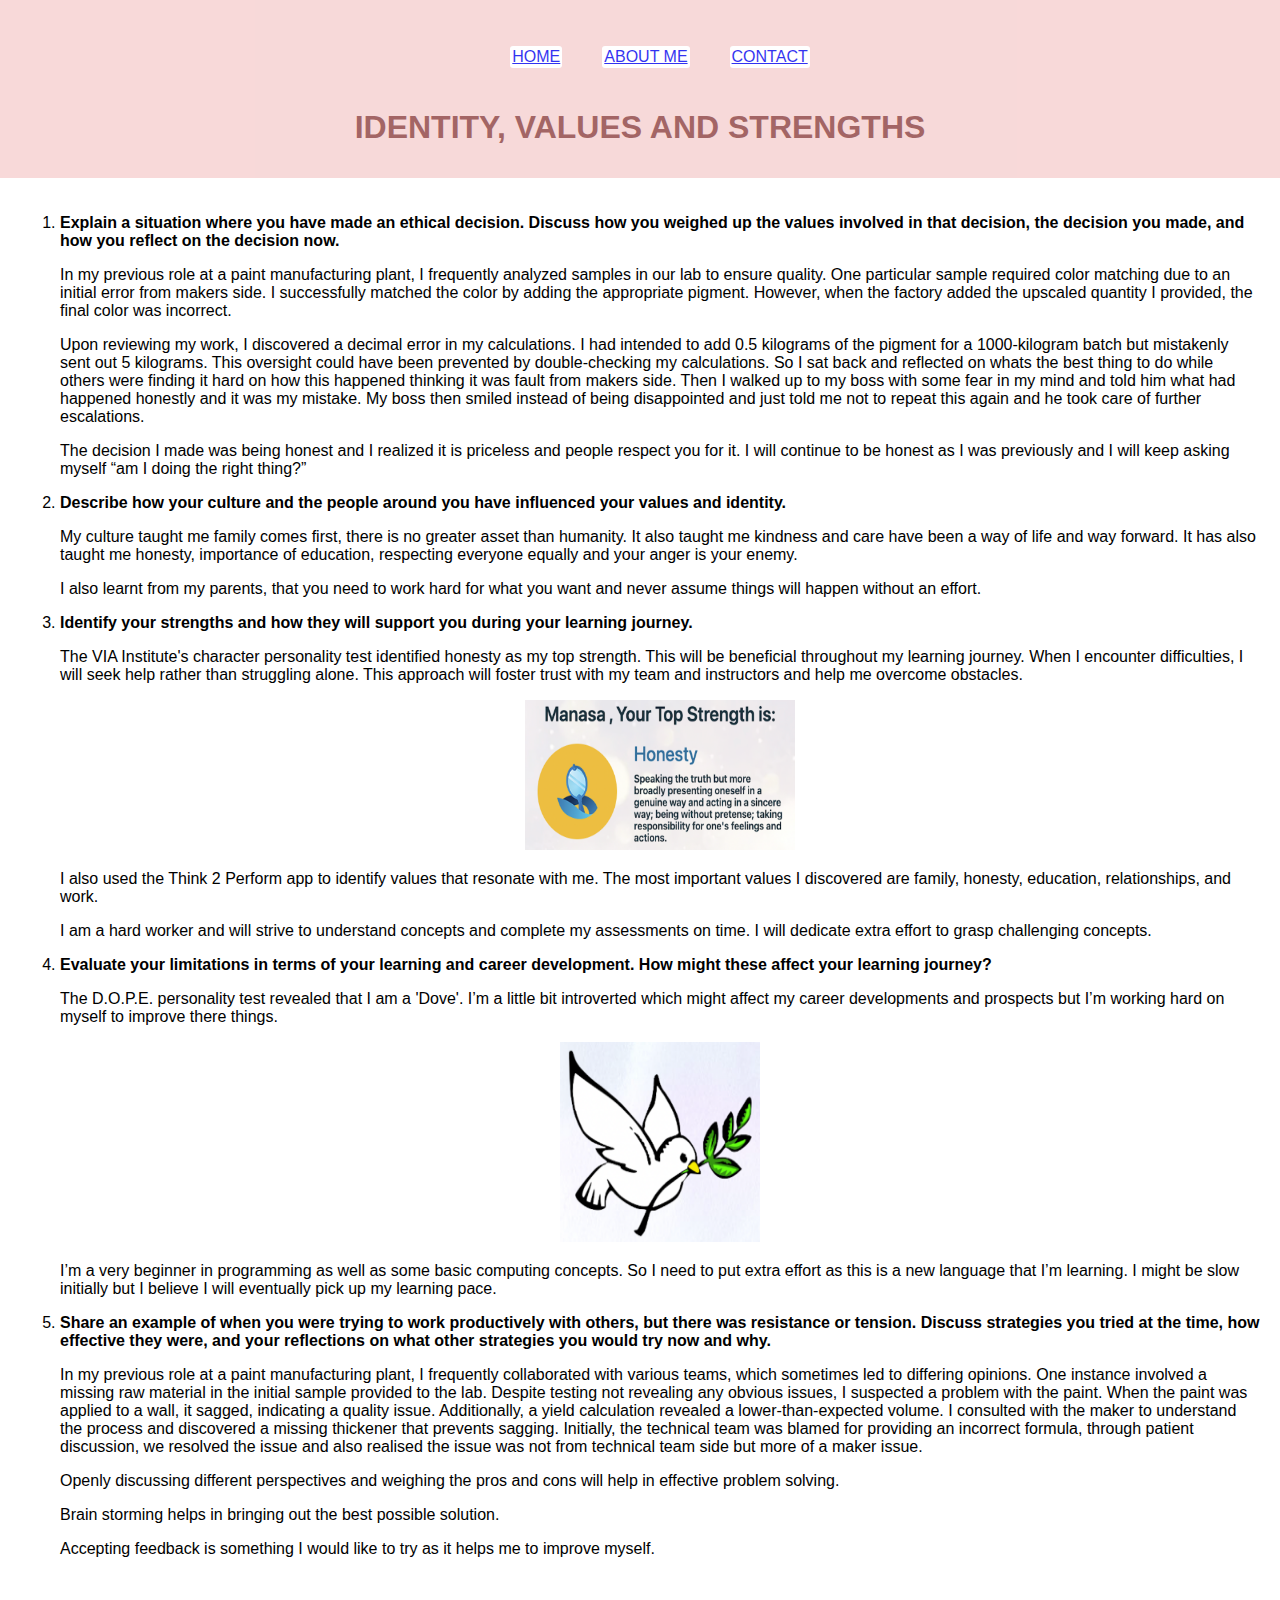
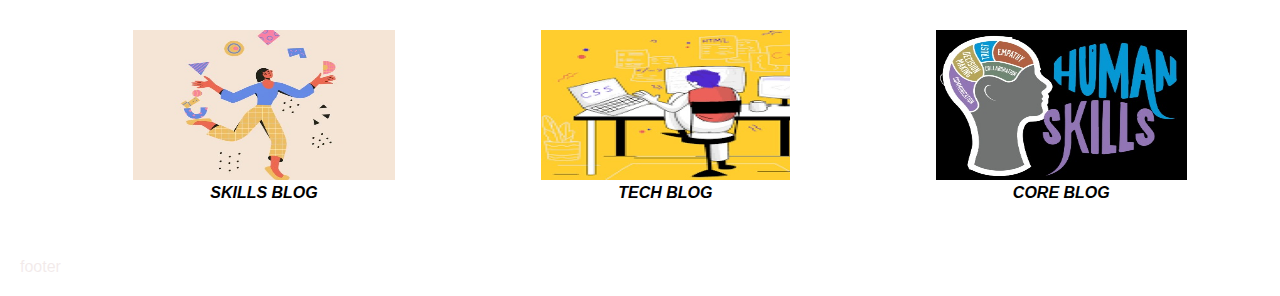
<file: blog/identity-values.html>
<!DOCTYPE html>
<html lang="en">
    <head>
        <title>Manasa's Blog</title>
        <meta charset="UTF-8">
        <meta name="viewport" content="width=device-width, initial-scale=1.0">
        <link href="../styles/main.css" rel="stylesheet" type="text/css">
        <title>HTML Template</title>
    </head>
    <body>
        <header>
            
            <nav>
                <ul>
                    <li class="li-header-part"><a href= "../index.html">HOME</a></li>
                    <li class="li-header-part"><a href= "../about-me.html">ABOUT ME</a></li>
                    <li class="li-header-part"><a href= "../contact.html">CONTACT</a></li>
                </ul>
            </nav>
            <h1>Identity, Values and Strengths</h1>
        </header>
        <section class="block-part">
            <div>
                
                        <ol>
                            <li>
                                <div class="bold">

                               Explain a situation where you have made an ethical decision. Discuss how you weighed up the values involved in that decision, the decision you made, and how you reflect on the decision now.
                            </div> 
                               <p>In my previous role at a paint manufacturing plant, I frequently analyzed samples in our lab to ensure quality. One particular sample required color matching due to an initial error from makers side. I successfully matched the color by adding the appropriate pigment. However, when the factory added the upscaled quantity I provided, the final color was incorrect.
                                </p>
                                <p>Upon reviewing my work, I discovered a decimal error in my calculations. I had intended to add 0.5 kilograms of the pigment for a 1000-kilogram batch but mistakenly sent out 5 kilograms. This oversight could have been prevented by double-checking my calculations. So I sat back and reflected on whats the best thing to do while others were finding it hard on how this happened thinking it was fault from makers side. Then I walked up to my boss with some fear in my mind and told him what had happened honestly and it was my mistake. My boss then smiled instead of being disappointed and just told me not to repeat this again and he took care of further escalations. 
                                </p>
                                <p>The decision I made was being honest and I realized it is priceless and people respect you for it. I will continue to be honest as I was previously and I will keep asking myself  “am I doing the right thing?”
        
                                </p>
                            </li>
                            <li>
                                <div class="bold">
                                    Describe how your culture and the people around you have influenced your values and identity.
                                </div>
                                    <p>My culture taught me family comes first, there is no greater asset than humanity. It also taught me kindness and care have been a way of life and way forward. It has also taught me honesty, importance of education, respecting everyone equally and your anger is your enemy.
                                </p> 
                                <p> I also learnt from my parents, that you need to work hard for what you want and never assume things will happen without an effort. 
                                </p>
                            </li>
                            <li>
                                <div class="bold">

                                Identify your strengths and how they will support you during your learning journey.
                                </div>
                                    
                            
                                <p>The VIA Institute's character personality test identified honesty as my top strength. This will be beneficial throughout my learning journey. When I encounter difficulties, I will seek help rather than struggling alone. This approach will foster trust with my team and instructors and help me overcome obstacles.
                                </p>
                                <center>
                                <figure>
                            <a><img src="../images/Honesty.png" alt="Honesty" width="270" height="150"></a>

                                </figure>
                                 </center>
                                 <p>I also used the Think 2 Perform app to identify values that resonate with me. The most important values I discovered are family, honesty, education, relationships, and work.
                                 </p>
                                 <p>I am a hard worker and will strive to understand concepts and complete my assessments on time. I will dedicate extra effort to grasp challenging concepts.
                                 </p>
                            </li>
                            
                            <li>
                                <div class="bold">
                                    Evaluate your limitations in terms of your learning and career development. How might these affect your learning journey?
                                </div>
                                <p>The D.O.P.E. personality test revealed that I am a 'Dove'. I’m a little bit introverted which might affect my career developments and prospects but I’m working hard on myself to improve there things. 
                                    
                                </p>
                                <center>
                                <figure>
                                <a><img src="../images/Dove.png" alt="Dove" width="200" height="200"></a>
                                </figure>
                                </center>
                                <p>I’m a very beginner in programming as well as some basic computing concepts. So I need to put extra effort as this is a new language that I’m learning. I might be slow initially but I believe I will eventually pick up my learning pace.  
                                </p>
                            </li>
                            <li>
                                <div class="bold">
                                    Share an example of when you were trying to work productively with others, but there was resistance or tension. Discuss strategies you tried at the time, how effective they were, and your reflections on what other strategies you would try now and why.
                                </div>
                                <p>In my previous role at a paint manufacturing plant, I frequently collaborated with various teams, which sometimes led to differing opinions. One instance involved a missing raw material in the initial sample provided to the lab. Despite testing not revealing any obvious issues, I suspected a problem with the paint. When the paint was applied to a wall, it sagged, indicating a quality issue. Additionally, a yield calculation revealed a lower-than-expected volume. I consulted with the maker to understand the process and discovered a missing thickener that prevents sagging. Initially, the technical team was blamed for providing an incorrect formula, through patient discussion, we resolved the issue and also realised the issue was not from technical team side but more of a maker issue.
                                </p>
                                </p>
                                <p>Openly discussing different perspectives and weighing the pros and cons will help in effective problem solving.
                                </p>
                                <p>Brain storming helps in bringing out the best possible solution.
                                </p>
                                <p>Accepting feedback is something I would like to try as it helps me to improve myself.
                                </p>
                            </li>
                        </ol>           
                     
            </div>
            
        </section>
        <section>
            <div class="figures-flex-part">
        
                <nav>
                    <ul>
                        <li><a href= "../personal-skills.html">
                                <img src="../images/personal-skills-400x400.jpg" alt="Image1" width="200" height="200">
                           
                        <a>Skills Blog</a></li>
                        <li><a href= "../technical-skills.html">
                            
                                <img src="../images/technical-skills-400x400.jpg" alt="Image2" width="200" height="200">
                            
                        <a>Tech Blog</a></li>
                        <li><a href= "../human-skills.html">
                            
                                <img src="../images/human-skills-400x400.jpg" alt="Image3" width="200" height="200">
                            
                        <a>Core Blog</a></li>
                    </ul>
                </nav>
           
             </div>
                
            
        </section>
        
        <footer>footer</footer>
        
    </body>
</html>
</file>
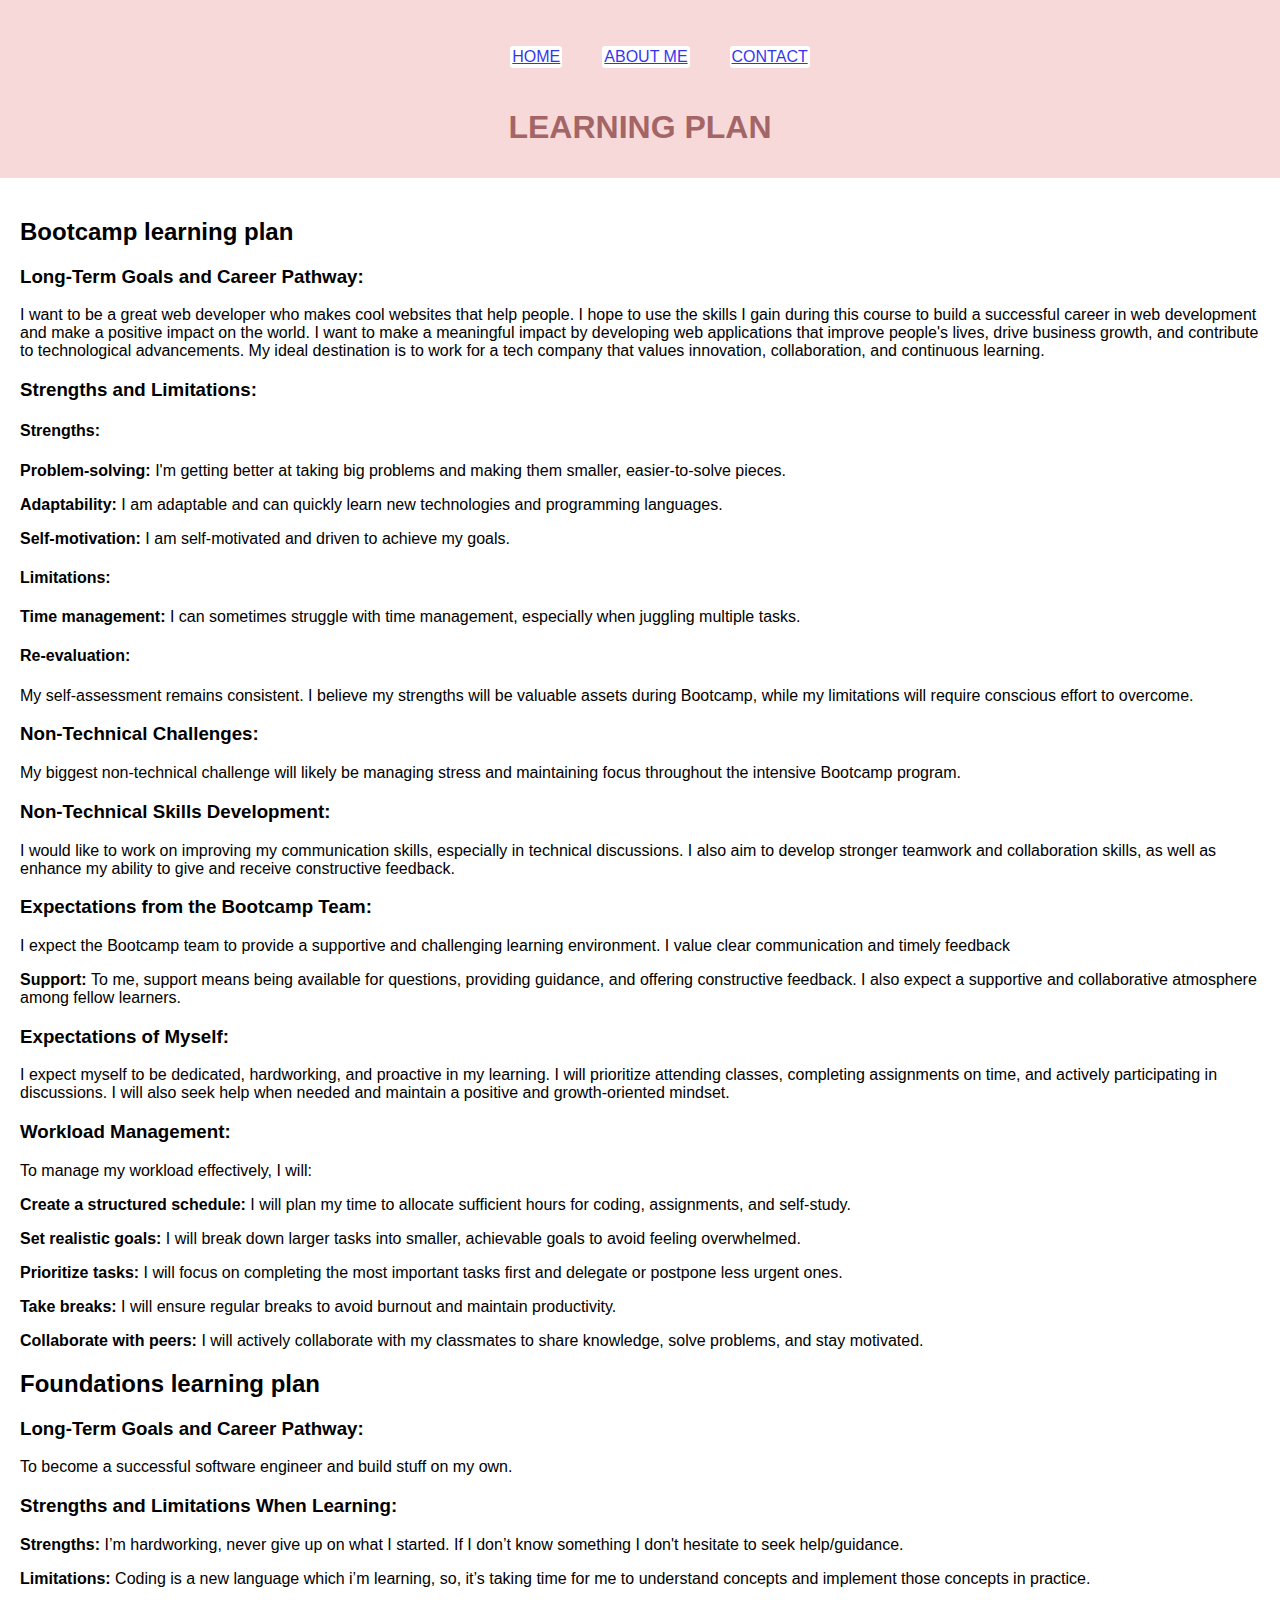
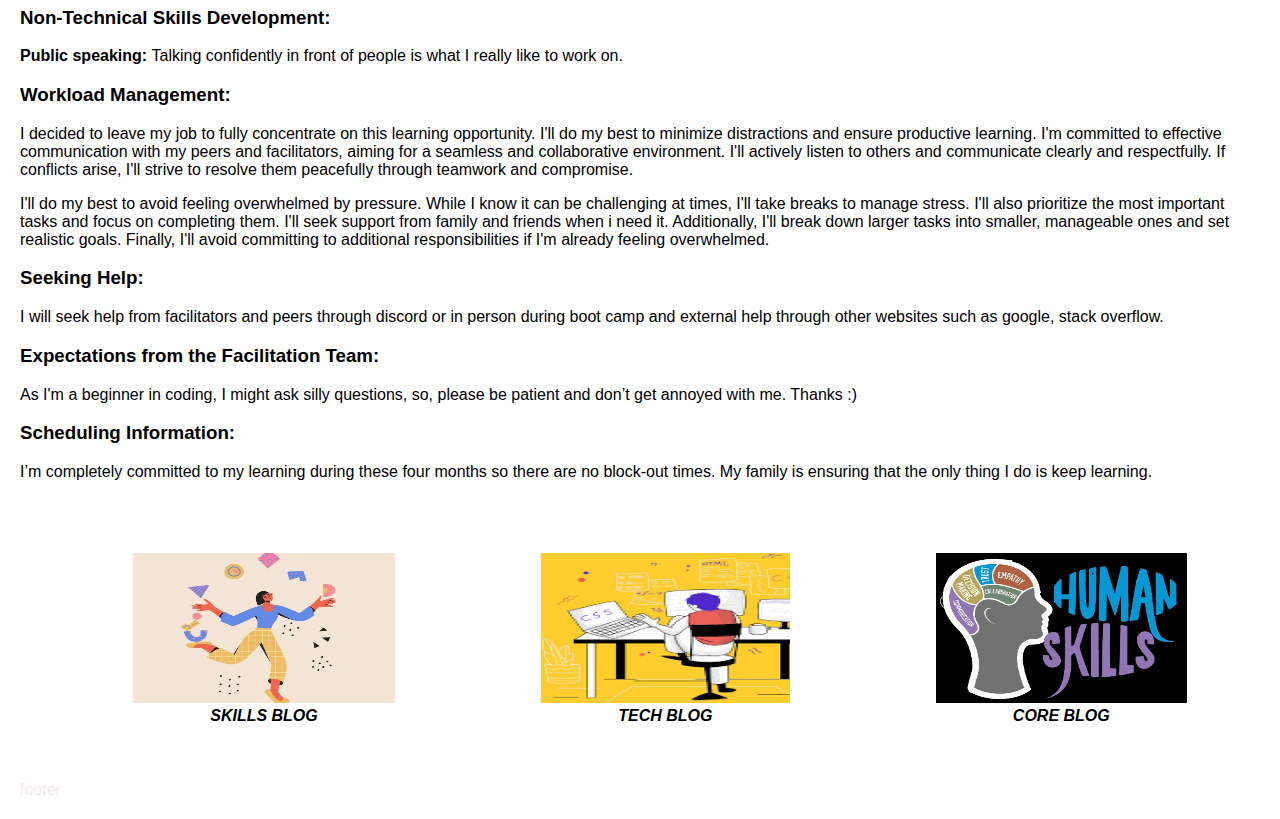
<file: blog/learning-plan.html>
<!DOCTYPE html>
<html lang="en">
    <head>
        <title>Manasa's Blog</title>
        <meta charset="UTF-8">
        <meta name="viewport" content="width=device-width, initial-scale=1.0">
        <link href="../styles/main.css" rel="stylesheet" type="text/css">
        <title>HTML Template</title>
    </head>
    <body>
        <header>
            
            <nav>
                <ul>
                    <li class="li-header-part"><a href= "../index.html">HOME</a></li>
                    <li class="li-header-part"><a href= "../about-me.html">ABOUT ME</a></li>
                    <li class="li-header-part"><a href= "../contact.html">CONTACT</a></li>
                </ul>
            </nav>
            <h1>Learning Plan</h1>
        </header>
        <section class="block-part">
          <div>
            <h2>Bootcamp learning plan</h2>
             
                 
                      <div class="bold">
                        <h3>Long-Term Goals and Career Pathway:</h3>
                  </div>
                      <p>I want to be a great web developer who makes cool websites that help people. I hope to use the skills I gain during this course to build a successful career in web development and make a positive impact on the world. I want to make a meaningful impact by developing web applications that improve people's lives, drive business growth, and contribute to technological advancements. My ideal destination is to work for a tech company that values innovation, collaboration, and continuous learning.
                      </p>
                 
                      <div class="bold">
                       <h3>Strengths and Limitations:</h3> 
                  </div>
                  <h4>Strengths: </h4>
                      <p><span class="bold-word">Problem-solving:  </span> I'm getting better at taking big problems and making them smaller, easier-to-solve pieces. </p>
                      <p><span class="bold-word">Adaptability: </span>  I am adaptable and can quickly learn new technologies and programming languages.
                      </p>
                      <p><span class="bold-word">Self-motivation: </span>  I am self-motivated and driven to achieve my goals.</p>
                  <h4>Limitations: </h4>
                      <p><span class="bold-word">Time management: </span>  I can sometimes struggle with time management, especially when juggling multiple tasks.</p>
                      
                   <h4>Re-evaluation: </h4>   
                   <p>My self-assessment remains consistent. I believe my strengths will be valuable assets during Bootcamp, while my limitations will require conscious effort to overcome.</p>
                  
                      <div class="bold">
                        <h3>Non-Technical Challenges:</h3>
                  </div>
                      <p>My biggest non-technical challenge will likely be managing stress and maintaining focus throughout the intensive Bootcamp program.</p>
                 
                  <div class="bold">
                    <h3>Non-Technical Skills Development:</h3>
                  </div>
                        <p>I would like to work on improving my communication skills, especially in technical discussions. I also aim to develop stronger teamwork and collaboration skills, as well as enhance my ability to give and receive constructive feedback.</p>
                    
                      <div class="bold">
                        <h3>Expectations from the Bootcamp Team:</h3>
                  </div>
                      <p>I expect the Bootcamp team to provide a supportive and challenging learning environment. I value clear communication and timely feedback</p>
                      <p><span class="bold-word">Support: </span> To me, support means being available for questions, providing guidance, and offering constructive feedback. I also expect a supportive and collaborative atmosphere among fellow learners.
                      </p>
                  
                    <div class="bold">
                      <h3>Expectations of Myself:</h3>
                </div>
                    <p>I expect myself to be dedicated, hardworking, and proactive in my learning. I will prioritize attending classes, completing assignments on time, and actively participating in discussions. I will also seek help when needed and maintain a positive and growth-oriented mindset.</p>
               
                  <div class="bold">
                    <h3>Workload Management:</h3>
                  </div>
                  <p>To manage my workload effectively, I will:</p>
                  <p><span class="bold-word">Create a structured schedule: </span> I will plan my time to allocate sufficient hours for coding, assignments, and self-study.
                  </p>
                  <p><span class="bold-word">Set realistic goals: </span>  I will break down larger tasks into smaller, achievable goals to avoid feeling overwhelmed.
                  </p>
                  <p><span class="bold-word">Prioritize tasks: </span>  I will focus on completing the most important tasks first and delegate or postpone less urgent ones.
                  </p>
                  <p><span class="bold-word">Take breaks:</span>  I will ensure regular breaks to avoid burnout and maintain productivity.
                  </p>
                  <p><span class="bold-word">Collaborate with peers: </span>   I will actively collaborate with my classmates to share knowledge, solve problems, and stay motivated.
                  </p>
              

          </div>
            <div>
              <h2>Foundations learning plan</h2>
               
                        <div class="bold">
                          <h3>Long-Term Goals and Career Pathway:</h3>
                    </div>
                        <p>To become a successful software engineer and build stuff on my own.</p>
                  
                        <div class="bold">
                          <h3>Strengths and Limitations When Learning:</h3>
                    </div>
                        <p><span class="bold-word">Strengths: </span> I’m hardworking, never give up on what I started. If I don’t know something I don't hesitate to seek help/guidance.</p>
                        <p><span class="bold-word">Limitations: </span> Coding is a new language which i’m learning, so, it’s taking time for me to understand concepts and implement those concepts in practice.</p>
                   
                        <div class="bold">
                         <h3> Non-Technical Skills Development:</h3>
                    </div>
                        <p><span class="bold-word">Public speaking: </span> Talking confidently in front of people is what I really like to work on. </p>
                    
                        <div class="bold">
                         <h3> Workload Management:</h3>
                    </div>
                        
                            
                        <!-- <div class="bold">

                        An explanation of how you will manage yourself to work productively and safely with other learners, Facilitators and industry/community representatives
                        </div>     -->
                    </p>  
                        <p>I decided to leave my job to fully concentrate on this learning opportunity. I'll do my best to minimize distractions and ensure productive learning. I'm committed to effective communication with my peers and facilitators, aiming for a seamless and collaborative environment. I'll actively listen to others and communicate clearly and respectfully. If conflicts arise, I'll strive to resolve them peacefully through teamwork and compromise.</p>
                            
                        <!-- <div class="bold">

                        What you will do when things are building up and starting to get to you
                        </div> -->
                        <p>I'll do my best to avoid feeling overwhelmed by pressure. While I know it can be challenging at times, I'll take breaks to manage stress. I'll also prioritize the most important tasks and focus on completing them. I'll seek support from family and friends when i need it. Additionally, I'll break down larger tasks into smaller, manageable ones and set realistic goals. Finally, I'll avoid committing to additional responsibilities if I'm already feeling overwhelmed.</p>
                          
                  
                        <div class="bold">
                          <h3>Seeking Help:</h3>
                        </div>
                        <p>I will seek help from facilitators and peers through discord or in person during boot camp and external help through other websites such as google, stack overflow.</p>
                  
                        <div class="bold">
                          <h3>Expectations from the Facilitation Team:</h3>
                        </div>
                        <p>As I'm a beginner in coding, I might ask silly questions, so, please be patient and don’t get annoyed with me. Thanks :)</p>
                   
                        <div class="bold">
                          <h3>Scheduling Information:</h3>
                        </div>
                        <p>I’m completely committed to my learning during these four months so there are no block-out times. My family is ensuring that the only thing I do is keep learning.</p>
                    
            </div>
            
        </section>
        <section>
            <div class="figures-flex-part">
        
                <nav>
                    <ul>
                        <li><a href= "../personal-skills.html">
                                <img src="../images/personal-skills-400x400.jpg" alt="Image1" width="200" height="200">
                           
                        <a>Skills Blog</a></li>
                        <li><a href= "../technical-skills.html">
                            
                                <img src="../images/technical-skills-400x400.jpg" alt="Image2" width="200" height="200">
                            
                        <a>Tech Blog</a></li>
                        <li><a href= "../human-skills.html">
                            
                                <img src="../images/human-skills-400x400.jpg" alt="Image3" width="200" height="200">
                            
                        <a>Core Blog</a></li>
                    </ul>
                </nav>
           
            </div>
                
            
        </section>
        
        <footer>footer</footer>
        
    </body>
</html>
</file>
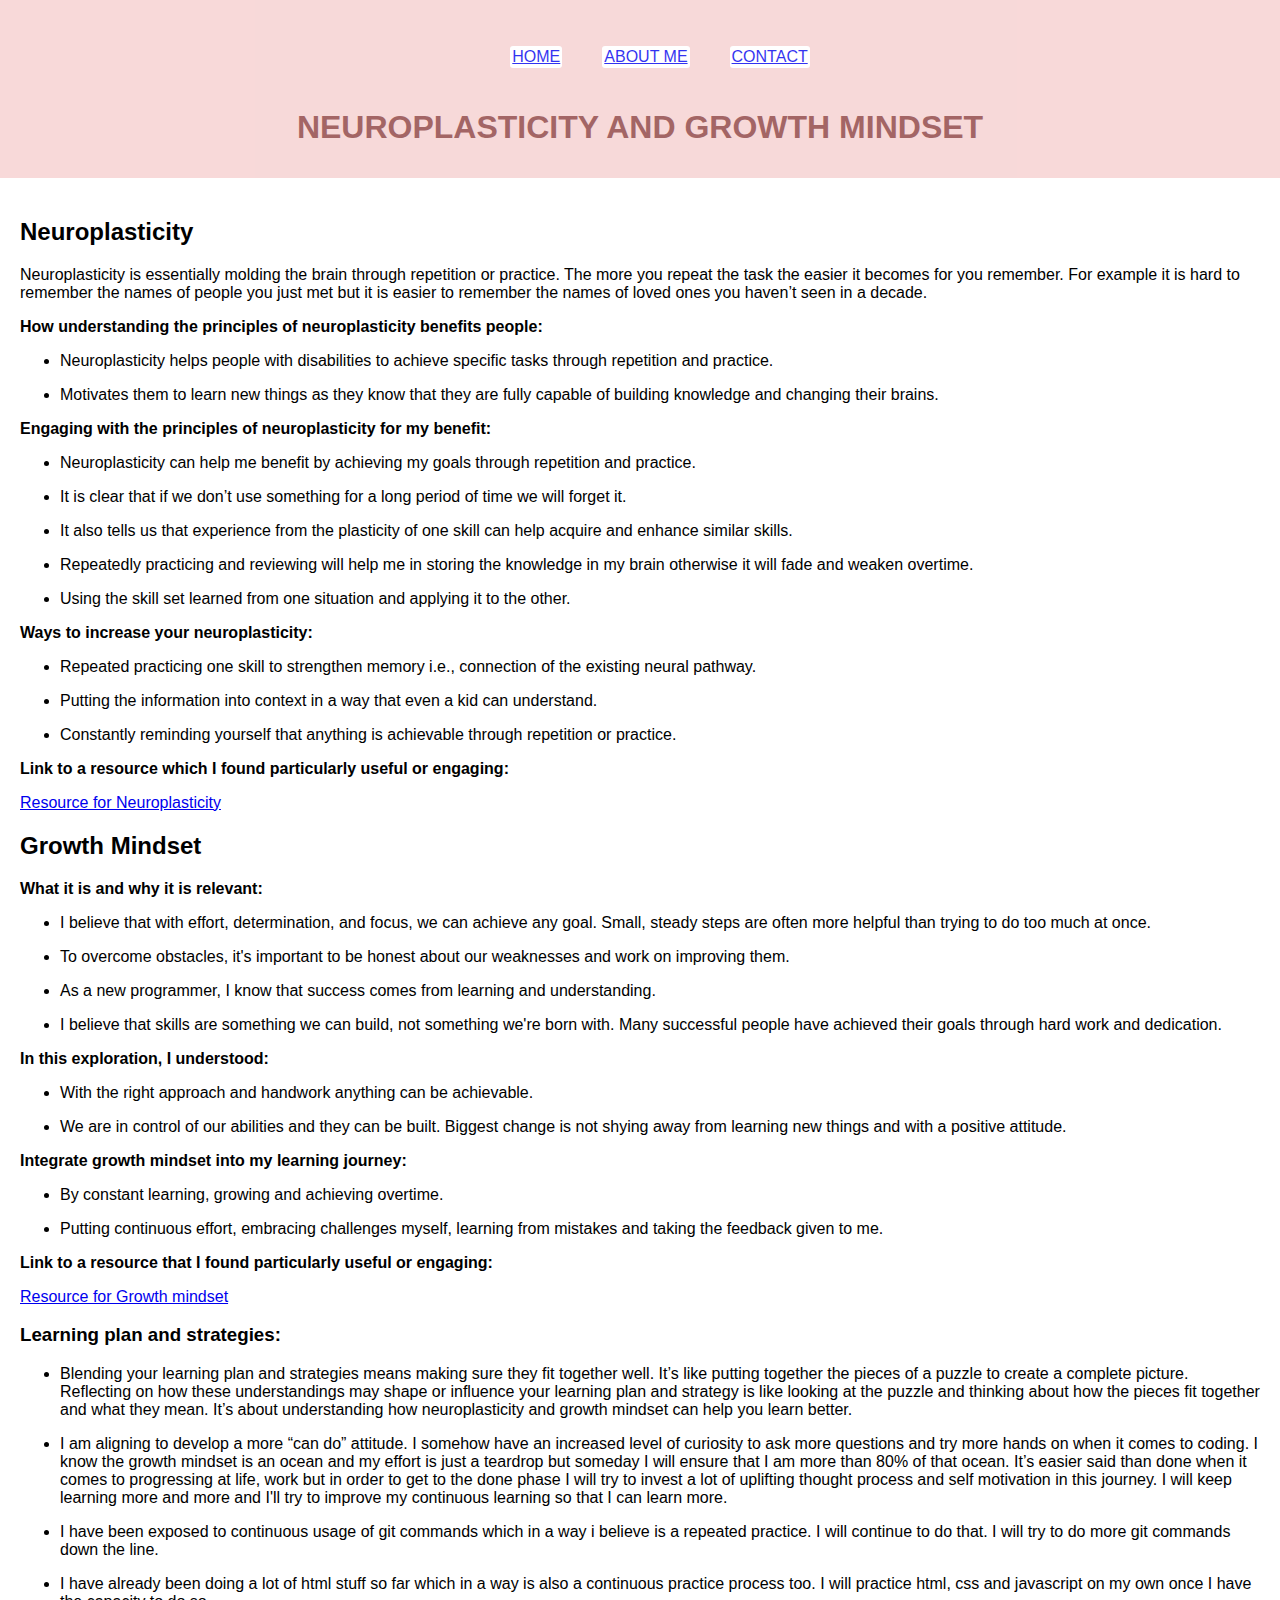
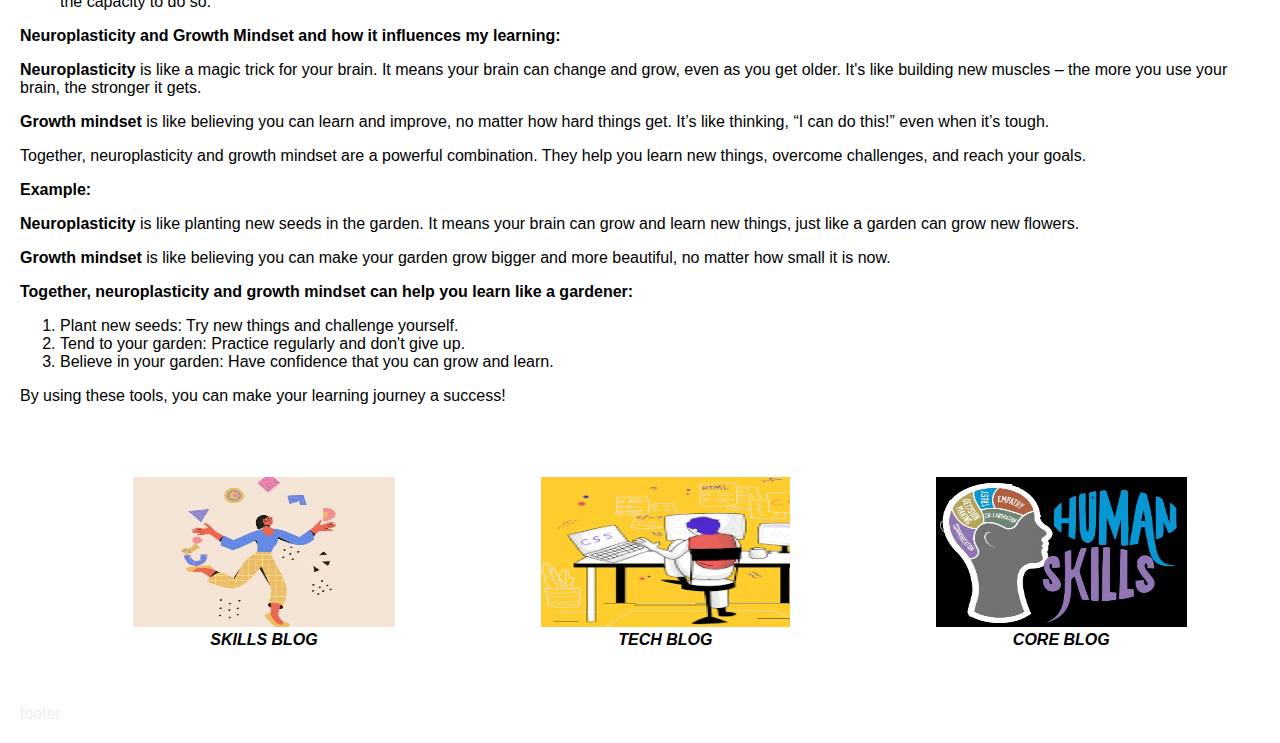
<file: blog/neuroplasticity.html>
<!DOCTYPE html>
<html lang="en">
    <head>
        <title>Manasa's Blog</title>
        <meta charset="UTF-8">
        <meta name="viewport" content="width=device-width, initial-scale=1.0">
        <link href="../styles/main.css" rel="stylesheet" type="text/css">
        <title>HTML Template</title>
    </head>
    <body>
        <header>
            
            <nav>
                <ul>
                    <li class="li-header-part"><a href= "../index.html">HOME</a></li>
                    <li class="li-header-part"><a href= "../about-me.html">ABOUT ME</a></li>
                    <li class="li-header-part"><a href= "../contact.html">CONTACT</a></li>
                </ul>
            </nav>
            <h1>Neuroplasticity and Growth Mindset</h1>
        </header>
        <section class="block-part">
            <div>
                
                        
                            <h2>Neuroplasticity</h2>
                            <p>Neuroplasticity is essentially molding the brain through repetition or practice. The more you repeat the task the easier it becomes for you remember. For example it is hard to remember the names of people you just met but it is easier to remember the names of loved ones you haven’t seen in a decade.</p>
                      
                                <div class="bold">

                                 How understanding the principles of neuroplasticity benefits people:
                            </div> 
                                <ul class="ul">
                                    <li>
                                        <p>Neuroplasticity helps people with disabilities to achieve specific tasks through repetition and practice.
                                        </p>
                                    </li>
                                    <li>
                                        <p>Motivates them to learn new things as they know that they are fully capable of building knowledge and changing their brains.
                                        </p>
                                    </li>
                                </ul>
                            
                                <div class="bold">
                                   Engaging with the principles of neuroplasticity for my benefit:
                                </div>
                                <ul class="ul">
                                    <li>
                                         <p>Neuroplasticity can help me benefit by achieving my goals through repetition and practice.
                                        </p> 
                                    </li>
                                    <li>
                                        <p>It is clear that if we don’t use something for a long period of time we will forget it.
                                        </p>
                                    </li>
                                    <li>
                                        <p>It also tells us that experience from the plasticity of one skill can help acquire and enhance similar skills. 
                                        </p>
                                    </li>
                                    <li>
                                        <p>Repeatedly practicing and reviewing will help me in storing the knowledge in my brain otherwise it will fade and weaken overtime.
                                        </p>
                                    </li>
                                    <li>
                                        <p>Using the skill set learned from one situation and applying it to the other.
                                        </p>
                                    </li>
                                </ul>
                            
                                <div class="bold">

                                    Ways to increase your neuroplasticity:
                                </div>
                                    
                                <ul class="ul">
                                    <li>
                                        <p>Repeated practicing one skill to strengthen memory i.e., connection of the existing neural pathway.
                                        </p>
                                    </li>
                                    <li>
                                        <p>Putting the information into context in a way that even a kid can understand.
                                        </p>
                                    </li>
                                    <li>
                                        <p>Constantly reminding yourself that anything is achievable through repetition or practice.
                                        </p>
                                     </li>  
                                 </ul>
                            
                           
                                <div class="bold">
                                Link to a resource which I found particularly useful or engaging:
                                </div>
                              <p><a href= https://www.verywellmind.com/what-is-brain-plasticity-2794886>Resource for Neuroplasticity</a></p>
                           

                            <h2>Growth Mindset</h2>
                            
                                <div class="bold">
                                   What it is and why it is relevant:
                                </div>
                                <ul class="ul">
                                    <li>
                                        <p>I believe that with effort, determination, and focus, we can achieve any goal. Small, steady steps are often more helpful than trying to do too much at once.
                                        </p>
                                    </li>
                                    <li>
                                        <p>To overcome obstacles, it's important to be honest about our weaknesses and work on improving them.
                                        </p>
                                    </li>
                                    <li>
                                        <p>As a new programmer, I know that success comes from learning and understanding.
                                        </p>  
                                    </li> 
                                    <li>                  
                                        <p>I believe that skills are something we can build, not something we're born with. Many successful people have achieved their goals through hard work and dedication.
                                        </p>
                                    </li>
                                 </ul>
                            
                                <div class="bold">
                                    In this exploration, I understood:
                                </div>
                                <ul class="ul">
                                    <li>
                                        <p>With the right approach and handwork anything can be achievable. 
                                        </p>
                                    </li>
                                    <li>
                                        <p>We are in control of our abilities and they can be built. Biggest change is not shying away from learning new things and with a positive attitude.
                                        </p>
                                    </li>
                                </ul>
                                
                            
                                <div class="bold">
                                   Integrate growth mindset into my learning journey:
                                </div>
                                <ul class="ul">
                                    <li>
                                        <p>By constant learning, growing and achieving overtime.
                                        </p>
                                    </li>
                                    <li>
                                        <p>Putting continuous effort, embracing challenges myself, learning from mistakes and taking the feedback given to me.
                                        </p>
                                    </li>
                                </ul>
                               
                           
                                <div class="bold">
                                    Link to a resource that I found particularly useful or engaging:
                                </div>
                                <p><a href= https://hbr.org/2016/01/what-having-a-growth-mindset-actually-means>Resource for Growth mindset</a></p>
                         
                        
                            <h3>Learning plan and strategies:</h3>
                            <ul class="ul">
                                <li>
                                    <p>Blending your learning plan and strategies means making sure they fit together well. It’s like putting together the pieces of a puzzle to create a complete picture. Reflecting on how these understandings may shape or influence your learning plan and strategy is like looking at the puzzle and thinking about how the pieces fit together and what they mean. It’s about understanding how neuroplasticity and growth mindset can help you learn better.
                                    </p> 
                                </li>
                                <li> 
                                    <p>I am aligning to develop a more “can do” attitude. I somehow have an increased level of curiosity to ask more questions and try more hands on when it comes to coding. I know the growth mindset is an ocean and my effort is just a teardrop but someday I will ensure that I am  more than 80% of that ocean. It’s easier said than done when it comes to progressing at life, work but in order to get to the done phase I will try to invest a lot of uplifting thought process and self motivation in this journey. I will keep learning more and more and I'll try to improve my continuous learning so that I can learn more.
                                    </p>  
                                </li>
                                <li>
                                    <p>I have been exposed to continuous usage of git commands which in a way i believe is a repeated practice. I will continue to do that. I will try to do more git commands down the line.
                                    </p>
                                </li>
                                <li>
                                    <p>I have already been doing a lot of html stuff so far which in a way is also a continuous practice process too. I will practice html, css and javascript on my own once I have the capacity to do so.
                                    </p>
                                </li>
                            </ul>

                              <div class="bold">
                                Neuroplasticity and Growth Mindset and how it influences my learning:
                            </div>
                            <p></p>
                            
                            <p><span class="bold-word">Neuroplasticity</span> is like a magic trick for your brain. It means your brain can change and grow, even as you get older. It's like building new muscles – the more you use your brain, the stronger it gets.</p>

                            <p><span class="bold-word">Growth mindset</span> is like believing you can learn and improve, no matter how hard things get. It’s like thinking, “I can do this!” even when it’s tough.</p>
                            <p>Together, neuroplasticity and growth mindset are a powerful combination. They help you learn new things, overcome challenges, and reach your goals.</p>
                              <div class="bold">
                                    Example:
                                </div>
                                <p></p>
                               
                                <p><span class="bold-word">Neuroplasticity</span> is like planting new seeds in the garden. It means your brain can grow and learn new things, just like a garden can grow new flowers.</p>
                         
                                <p><span class="bold-word">Growth mindset</span> is like believing you can make your garden grow bigger and more beautiful, no matter how small it is now.</p>
                                <div class="bold">
                                    Together, neuroplasticity and growth mindset can help you learn like a gardener:
                                 </div>
                                 <ol>
                                    <li>Plant new seeds: Try new things and challenge yourself.</li>
                                    <li>Tend to your garden: Practice regularly and don't give up.</li>
                                    <li>Believe in your garden: Have confidence that you can grow and learn.</li>
                                 </ol>
                                <p>By using these tools, you can make your learning journey a success!</p>
                           

                           
                                  
                     
            </div>
            
        </section>
        <section>
            <div class="figures-flex-part">
        
                <nav>
                    <ul>
                        <li><a href= "../personal-skills.html">
                                <img src="../images/personal-skills-400x400.jpg" alt="Image1" width="200" height="200">
                           
                        <a>Skills Blog</a></li>
                        <li><a href= "../technical-skills.html">
                            
                                <img src="../images/technical-skills-400x400.jpg" alt="Image2" width="200" height="200">
                            
                        <a>Tech Blog</a></li>
                        <li><a href= "../human-skills.html">
                            
                                <img src="../images/human-skills-400x400.jpg" alt="Image3" width="200" height="200">
                            
                        <a>Core Blog</a></li>
                    </ul>
                </nav>
           
             </div>
                
            
        </section>
        
        <footer>footer</footer>
        
    </body>
</html>
</file>
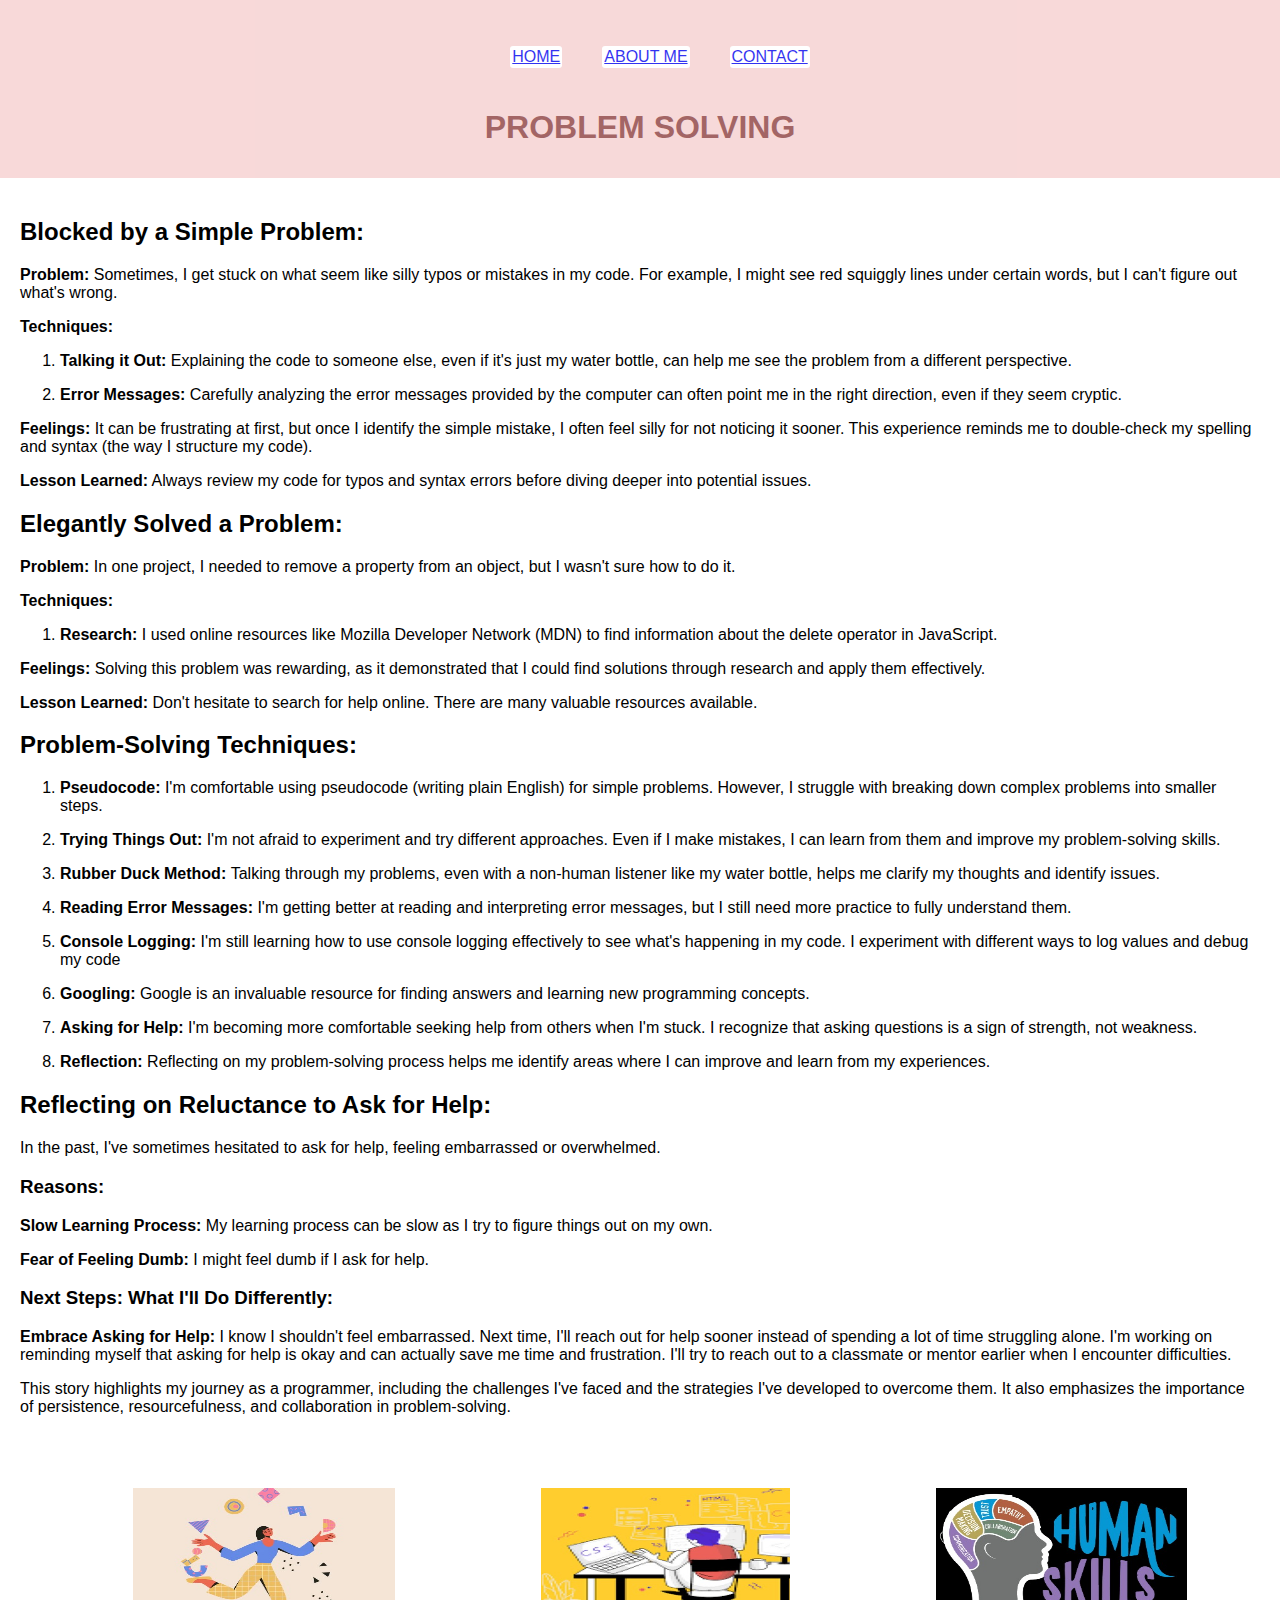
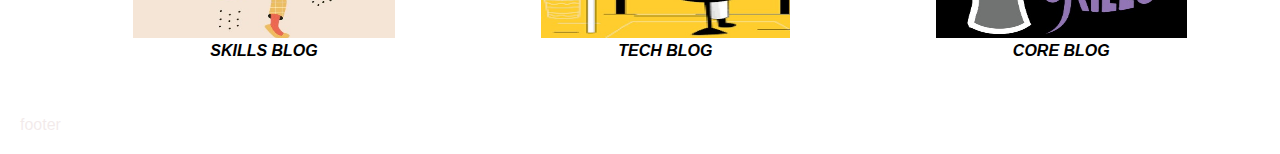
<file: blog/problem-solving.html>
<!DOCTYPE html>
<html lang="en">
    <head>
        <title>Manasa's Blog</title>
        <meta charset="UTF-8">
        <meta name="viewport" content="width=device-width, initial-scale=1.0">
        <link href="../styles/main.css" rel="stylesheet" type="text/css">
        <title>HTML Template</title>
    </head>
    <body>
        <header>
            
            <nav>
                <ul>
                    <li class="li-header-part"><a href= "../index.html">HOME</a></li>
                    <li class="li-header-part"><a href= "../about-me.html">ABOUT ME</a></li>
                    <li class="li-header-part"><a href= "../contact.html">CONTACT</a></li>
                </ul>
            </nav>
            <h1>Problem Solving</h1>
        </header>
        <section class="block-part">
            <div>
                
                        
                            <h2>Blocked by a Simple Problem:</h2>
                            <p><span class="bold-word">Problem:</span> Sometimes, I get stuck on what seem like silly typos or mistakes in my code. For example, I might see red squiggly lines under certain words, but I can't figure out what's wrong.</p>


                            <p><span class="bold-word">Techniques:</span></p>
                            <ol>
                                <li>
                                    <p><span class="bold-word">Talking it Out:</span> Explaining the code to someone else, even if it's just my water bottle, can help me see the problem from a different perspective.</p>
                                </li>
                                <li>
                                    <p><span class="bold-word">Error Messages:</span> Carefully analyzing the error messages provided by the computer can often point me in the right direction, even if they seem cryptic.</p>
                                </li>
                            </ol>

                            <p><span class="bold-word">Feelings:</span> It can be frustrating at first, but once I identify the simple mistake, I often feel silly for not noticing it sooner. This experience reminds me to double-check my spelling and syntax (the way I structure my code).</p>
                            <p><span class="bold-word">Lesson Learned:</span> Always review my code for typos and syntax errors before diving deeper into potential issues.</p>
                           
                            <h2>Elegantly Solved a Problem:</h2>
                            <!-- <h3>Removing a Property</h3> -->
                            <p><span class="bold-word">Problem:</span> In one project, I needed to remove a property from an object, but I wasn't sure how to do it.
                            </p>
                            <p><span class="bold-word">Techniques:</span></p>
                            <ol>
                                <li>
                                    <p><span class="bold-word">Research:</span> I used online resources like Mozilla Developer Network (MDN) to find information about the delete operator in JavaScript.</p>
                                </li>
                            </ol>
                            <p><span class="bold-word">Feelings:</span> Solving this problem was rewarding, as it demonstrated that I could find solutions through research and apply them effectively.</p>
                            <p><span class="bold-word">Lesson Learned:</span>  Don't hesitate to search for help online. There are many valuable resources available.
                            </p>
<!-- 
                            <h3>Flip Flop Challenge</h3>
                            <p><span class="bold-word">Problem:</span> I was using an if/else statement to check if a number is divisible by 3, but I wasn't familiar with how to use the remainder operator effectively within the condition.
                            </p>
                            <p><span class="bold-word">Techniques:</span></p>
                            <ol>
                                <li>
                                    <p><span class="bold-word">Research:</span> I looked into different resources like the handbook and Mozilla Developer Network (MDN) to understand the remainder operator (%). The documentation helped me break down the expression if (i % 3 === 0).
                                    </p>
                                </li>
                                <li>
                                    <p><span class="bold-word">Understanding Remainder:</span>  I learned that the remainder operator calculates the leftover value after dividing one operand by another. It also considers the sign of the dividend (the number being divided).
                                    </p>
                                </li>
                                <li>
                                    <p><span class="bold-word">Example Breakdown:</span> The example if (i % 3 === 0) checks if the remainder of i divided by 3 is equal to 0. This indicates that i is evenly divisible by 3.

                                    </p>
                                </li>
                                <li>
                                    <p><span class="bold-word">Running Examples:</span> I used the provided examples (console.log(13 % 5); etc.) to solidify my understanding of the remainder operator's behavior with positive, negative, and even numbers.
                                    </p>
                                </li>
                            </ol>
                            <p><span class="bold-word">Feelings:</span> As I explored the examples and documentation, I felt a sense of realization ("Oh, that's how it works!").</p>
                            <p><span class="bold-word">Lesson Learned:</span>  Breaking down complex code into smaller, testable parts can significantly improve comprehension. Additionally, referring to documentation and examples are crucial for understanding new operators and concepts.
                            </p>
                           
                            <h3>Super FlipFlop Challenge</h3>
                            <p><span class="bold-word">Problem:</span> I needed to write code that iterates through a list of numbers and creates a new array containing strings like "Flip," "Flop," or "FlipFlop" based on divisibility rules. Numbers divisible by 3 would be mapped to "Flip," those divisible by 5 to "Flop," and those divisible by both 3 and 5 to "FlipFlop." The challenge lay in implementing the logic to add these corresponding strings to the new array.
                            </p>
                            <p><span class="bold-word">Techniques:</span></p>
                            <ol>
                                <li>
                                    <p><span class="bold-word">Understanding Loops:</span>  I reviewed the concept of for loops, which allow iterating through a list of elements and executing code for each element.
                                    </p>
                                </li>
                                <li>
                                    <p><span class="bold-word">Identifying the Right Method:</span>  I explored different ways to add elements to an array and realized the push() method was the most appropriate solution.
                                    </p>
                                </li>
                            </ol>
                            <p><span class="bold-word">Solution with Push Method:</span>   I referred to my understanding of for loops and the push() method to write the code that iterates through the original array. Inside the loop, I used conditional statements to check if a number is divisible by 3, 5, or both. Depending on the divisibility, I used push() to add the corresponding string ("Flip," "Flop," or "FlipFlop") to the new array.
                            </p>
                            <p><span class="bold-word">Feelings:</span> Initially, I felt frustrated because I was struggling to integrate the push() method correctly. However, by reviewing loop concepts and analyzing error messages in the test code, I eventually figured out the syntax and logic. This led to a sense of accomplishment when the code worked as intended.
                            </p>
                            <p><span class="bold-word">Lesson Learned:</span>  This challenge emphasized the importance of understanding both control flow structures (like for loops) and built-in array methods (like push()). Combining these concepts allows for efficient manipulation of data within arrays. Additionally, analyzing error messages provides valuable insights into syntax errors and logic issues.
                            </p>

                            <h3>Looping Challenges</h3>
                            <p><span class="bold-word">Problem:</span>I was confused about loops (especially for loops) and how to use them effectively in my code.
                            </p>
                            <p><span class="bold-word">Techniques:</span></p>
                            <ol>
                                <li>
                                    <p><span class="bold-word">Breaking Down the Problem:</span>  I first wrote the code for each student individually (using dot notation) to understand the logic better. This helped me visualize the steps more clearly.
                                    </p>
                                </li>
                                <li>
                                    <p><span class="bold-word">Converting to a loop:</span>   Once, I understood the logic, I converted the code into a for loop to automate the process for all students.
                                </li>
                            </ol>
                            <p><span class="bold-word">Feelings:</span> Learning to use loops was initially frustrating and overwhelming. I felt unsure about my understanding and considered reaching out for help, but I was a bit overwhelmed.
                            </p>
                            <p><span class="bold-word">Lesson Learned:</span> Breaking down problems into smaller pieces can make them less scary. Asking for help is a good idea when I'm struggling.
                            </p>

                            <h3>Choosing the Right Loop</h3>
                            <p><span class="bold-word">Problem:</span> I was unsure which type of loop to use for a particular task.
                            </p>
                            <p><span class="bold-word">Techniques:</span></p>
                            <ol>
                                <li>
                                    <p><span class="bold-word">Online Research:</span>  I researched the different types of loops in JavaScript to understand their characteristics and use cases.
                                    </p>
                                </li>
                                <li>
                                    <p><span class="bold-word">Real-World Analogy:</span> I considered a real-world scenario (being thirsty and deciding whether to drink water) to help me visualize the conditional logic involved in loops.

                                    </p>
                                </li>
                            </ol>
                            <p><span class="bold-word">Feelings:</span> I found loops to be challenging and frustrating at first. However, by experimenting with different methods and considering real-world analogies, I gained a better understanding of their uses and how to choose the appropriate one for a given situation.
                            </p>
                            <p><span class="bold-word">Lesson Learned:</span> There can be multiple ways to achieve the same result in programming. By trying different approaches, I can broaden my problem-solving skills and find the method that best suits my needs.
                            </p>

                            <h3>Calculating Average in JavaScript</h3>
                            <p><span class="bold-word">Problem:</span> I was unsure how to calculate the average of an array of numbers.
                            </p>
                            <p><span class="bold-word">Techniques:</span></p>
                            <ol>
                                <li>
                                    <p><span class="bold-word">Breaking Down the Problem:</span>  I divided the task into smaller steps:
                                    </p>
                                    <p>Declare a variable to store the total sum.</p>
                                    <p>Iterate or go through each number in the list and add it to the total.</p>
                                    <p>Average is calculated by dividing the total sum by the array's length.</p>
                                </li>
                                <li>
                                    <p><span class="bold-word">Using a for Loop:</span> I used a for loop to go through each number in the list.
                                    </p>
                                </li>
                            </ol>
                            <p><span class="bold-word">Feelings:</span> Visualizing the process of finding the average made it easier to write the code. Breaking it down into smaller steps helped me understand each part.
                            </p>
                            <p><span class="bold-word">Lesson Learned:</span> Breaking big problems into smaller parts makes them less scary and easier to solve. This helps me understand the logic and write better code.
                            </p>


                            <h3>BuiltIn Methods</h3>
                            <p><span class="bold-word">Problem:</span>  I was unfamiliar with built-in methods and how to use them effectively.
                            </p>
                            <p><span class="bold-word">Techniques:</span></p>
                            <ol>
                                <li>
                                    <p><span class="bold-word">Research: </span> I conducted research to understand the available built-in methods in JavaScript and their purposes.
                                    <p><span class="bold-word">Experimentation: </span> I experimented with different methods to see how they worked and applied them to my code in the appropriate order.</p>
                                </li>
                                <li>
                                    <p><span class="bold-word">Using a for Loop:</span> I implemented a for loop to iterate over the array elements efficiently.
                                    </p>
                                </li>
                            </ol>
                            <p><span class="bold-word">Feelings:</span> Learning to use built-in methods was initially challenging, as it required me to explore new concepts and understand their syntax. However, once I grasped their functionality, I found them to be powerful tools for simplifying my code.
                            </p>
                            <p><span class="bold-word">Lesson Learned:</span> I learned the importance of researching and understanding built-in methods before attempting to use them. By taking the time to learn about available tools, I can write more efficient and concise code.
                            </p> -->
                           

                            <h2>Problem-Solving Techniques:</h2>
                            <ol>
                                <li>
                                    <p><span class="bold-word">Pseudocode:</span>  I'm comfortable using pseudocode (writing plain English) for simple problems. However, I struggle with breaking down complex problems into smaller steps.
                                    </p>
                                </li>
                                <li>
                                    <p><span class="bold-word">Trying Things Out:</span> I'm not afraid to experiment and try different approaches. Even if I make mistakes, I can learn from them and improve my problem-solving skills.
                                    </p>
                                </li>
                                <li>
                                    <p><span class="bold-word">Rubber Duck Method: </span>  Talking through my problems, even with a non-human listener like my water bottle, helps me clarify my thoughts and identify issues.
                                    </p>
                                </li>
                                <li>
                                    <p><span class="bold-word">Reading Error Messages:</span> I'm getting better at reading and interpreting error messages, but I still need more practice to fully understand them.
                                    </p>
                                </li>
                                <li>
                                    <p><span class="bold-word">Console Logging:</span>  I'm still learning how to use console logging effectively to see what's happening in my code. I experiment with different ways to log values and debug my code
                                    </p>
                                </li>
                                <li>
                                    <p><span class="bold-word">Googling:</span> Google is an invaluable resource for finding answers and learning new programming concepts.
                                    </p>
                                </li>
                                <li>
                                    <p><span class="bold-word">Asking for Help: </span>  I'm becoming more comfortable seeking help from others when I'm stuck. I recognize that asking questions is a sign of strength, not weakness.
                                    </p>
                                </li>
                                <li>
                                    <p><span class="bold-word">Reflection:</span> Reflecting on my problem-solving process helps me identify areas where I can improve and learn from my experiences.
                                    </p>
                                </li>
                            </ol>


                            <h2>Reflecting on Reluctance to Ask for Help:</h2>
                           
                                    <p>In the past, I've sometimes hesitated to ask for help, feeling embarrassed or overwhelmed.
                             
                              
                                    <h3>Reasons:</h3>
                                    <p><span class="bold-word">Slow Learning Process:</span> My learning process can be slow as I try to figure things out on my own.
                                    <p><span class="bold-word">Fear of Feeling Dumb:</span> I might feel dumb if I ask for help.
                                        </p>
        
                                    <h3>Next Steps: What I'll Do Differently:</h3>
                                    <p><span class="bold-word">Embrace Asking for Help:</span> I know I shouldn't feel embarrassed. Next time, I'll reach out for help sooner instead of spending a lot of time struggling alone. I'm working on reminding myself that asking for help is okay and can actually save me time and frustration. I'll try to reach out to a classmate or mentor earlier when I encounter difficulties.
                                    </p>
            
                            <p> This story highlights my journey as a programmer, including the challenges I've faced and the strategies I've developed to overcome them. It also emphasizes the importance of persistence, resourcefulness, and collaboration in problem-solving.
                            </p>                
                     
            </div>
            
        </section>
        <section>
            <div class="figures-flex-part">
        
                <nav>
                    <ul>
                        <li><a href= "../personal-skills.html">
                                <img src="../images/personal-skills-400x400.jpg" alt="Image1" width="200" height="200">
                           
                        <a>Skills Blog</a></li>
                        <li><a href= "../technical-skills.html">
                            
                                <img src="../images/technical-skills-400x400.jpg" alt="Image2" width="200" height="200">
                            
                        <a>Tech Blog</a></li>
                        <li><a href= "../human-skills.html">
                            
                                <img src="../images/human-skills-400x400.jpg" alt="Image3" width="200" height="200">
                            
                        <a>Core Blog</a></li>
                    </ul>
                </nav>
           
             </div>
                
            
        </section>
        
        <footer>footer</footer>
        
    </body>
</html>
</file>
<file: styles/main.css>
body { 
            background-color: rgb(255, 255, 255);
            opacity: 1.2;
            color: rgb(141, 63, 63);
            font-family: Arial, Helvetica, sans-serif;
            margin: 0px;
            padding: 0px;
        }
        header {
            background-color: rgb(246, 208, 208); 
            padding: 10px;
            opacity: 0.8;
            text-align: center;
            text-wrap: balance;
            text-transform: uppercase;
            background-color: auto;
        }
        section {
            background-color: none;
            color: gray;
            padding: 20px;
            color: rgb(0, 0, 0);
        }
        .text-block-part {
            display: block;
            background-color: white;
            color: black;
            padding: 80px;
            margin: auto;
            text-align: center;

        }
        .my-button {
            background-color: rgb(246, 208, 208); 
            border: none;
            color: rgb(141, 63, 63);
            padding: 15px 32px;
            text-align: center;
            text-decoration: none;
            display: inline-block;
            font-size: 16px;
            margin: 4px 2px;
            cursor: pointer;

        }
        .figures-flex-part {
            display: grid;
            font-weight: bold;
            font-style: italic;
            color: rgb(0, 0, 0);
            text-align: center;
            text-wrap: balance;
            text-transform: uppercase;
            background-color: auto;
        }
          
        .figures-flex-part img {
            width: 100%;
            height: 150px;
        }
        .li-header-part {
            border-radius: 3px;
            padding: 2px;
            margin: 20px;
            text-align: center;
            text-wrap: balance;
            text-transform: uppercase;
            background-color: rgb(255, 255, 255);
        }
        a:hover {
            text-decoration: none;
        }
        ul {
            display: flex;
            flex-direction: row;
            list-style: none;
            justify-content: center;  
        }
        .ul {
            list-style:disc;
            display: block; 
        }
        li {
            margin: auto;
        }
        footer {
            background-color: rgb(255, 255, 255);
            padding: 20px;
            opacity: 0.1;
        }
        /* Difference between relative, absolute and fixed css positioning. */
        .positioning-purple-block-static {
            width: 120px;
            height: 120px;
            background-color: purple;
        }
        .positioning-pink-block {
            width: 80px;
            height: 80px;
            background-color: pink;
        }
        .positioning-purple-block {
            width: 80px;
            height: 80px;
            background-color: purple;
        }
        .position-relative-top {
            position: relative;
            position: top;
            top: 20px;
        }
        .position-relative-right {
            position: relative;
            position: right;
            right: 20px;
        }
        .position-relative-bottom {
            position: relative;
            position: bottom;
            bottom: 20px;
        }
        .position-relative-left {
            position: relative;
            position: left;
            left: 20px;
        }
        .positioning-pink-block-absolute {
            position: absolute;
            bottom: -1830px;
            left: 20px;
            width: 40px;
            height: 40px;
            background-color: pink;
        }
        .positioning-pink-block-fixed {
            position: fixed;
            bottom: 0px;
            left: 0px;
        }
        .bold {
            font-weight: bold;
        }
         /* Difference between relative, absolute and fixed css positioning. */

         /* table for Te Whare Tapa Wha*/

          table {
            border-collapse: collapse;
            border: 2px solid black;
            row-gap: 10px; 
            margin: 0 auto; 
          }
          
          th, td {
            border: 2px solid black;
            padding: 8px;
            text-align: center; 
            white-space: nowrap;
            word-wrap: break-word; 
          }
          /* tr - table row, th - table headers, td - table data cells */
          
        /* table for Te Whare Tapa Wha*/
        .bold-word {
            font-weight: bold;
          }
</file>
